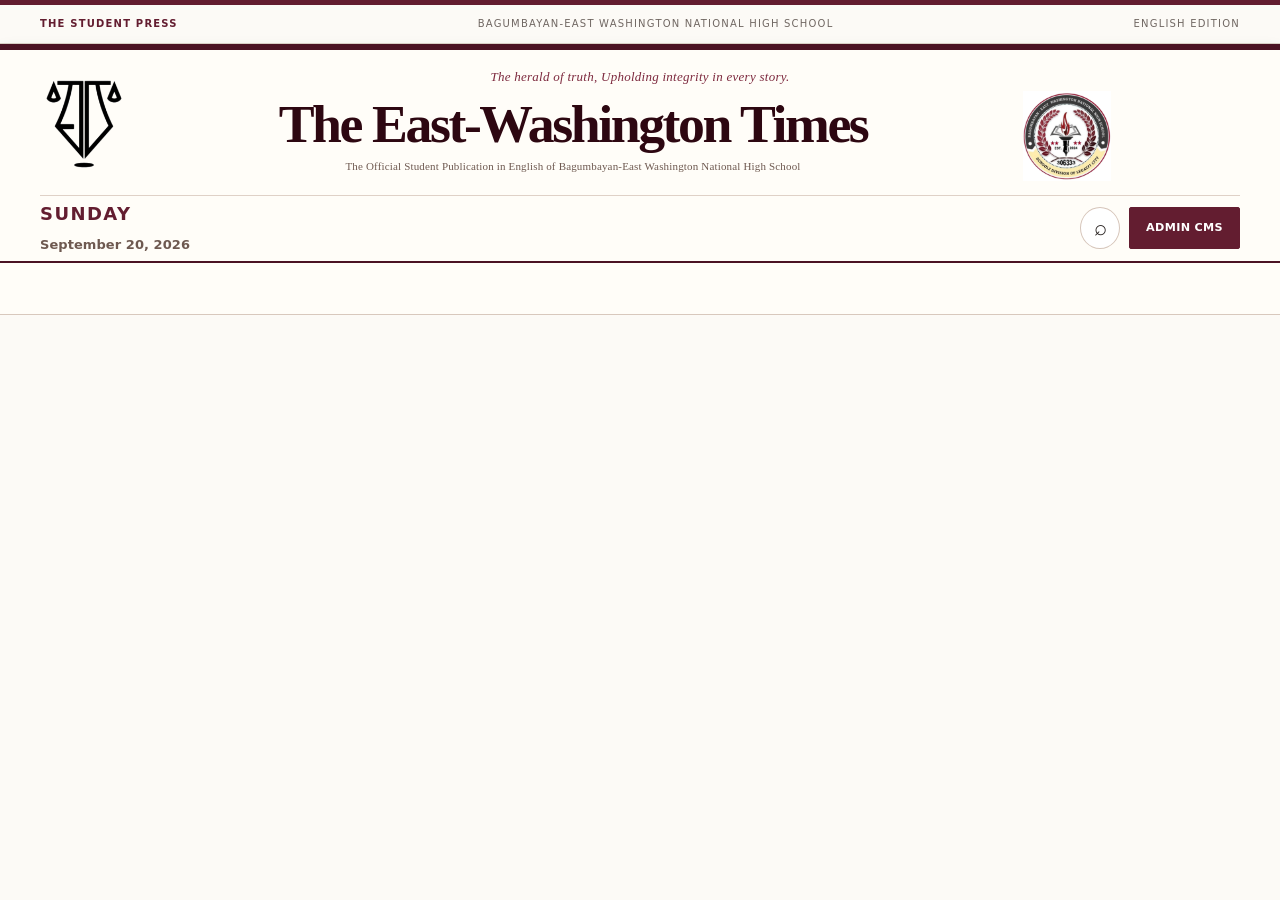
<file: header-test.html>
<!doctype html><html><head><meta charset='utf-8'><meta name='viewport' content='width=device-width,initial-scale=1'><link rel='stylesheet' href='styles.css?v=test'></head><body>
<div class='top-rule'></div><div class='edition-bar'><div class='shell'><span>THE STUDENT PRESS</span><span>Bagumbayan-East Washington National High School</span><span>English edition</span></div></div>
<header class='site-header'><div class='masthead shell'>
<a class='brand publication-brand' href='#'>
<img class='publication-logo' src='assets/publication-mark.png'>
<div class='masthead-copy'><p class='publication-motto'>The herald of truth, Upholding integrity in every story.</p><div class='masthead-title-row'><div class='masthead-title-copy'><h1>The East-Washington Times</h1><p class='publication-subtitle'>The Official Student Publication in English of <span>Bagumbayan-East Washington National High School</span></p></div><img class='school-logo' src='assets/bewnhs-logo.png'></div></div>
</a><div class='masthead-tools'><p class='date-label'><span class='date-weekday'>SUNDAY</span><span class='date-rest'>September 20, 2026</span></p><button class='icon-btn'>⌕</button><button class='admin-btn'>ADMIN CMS</button></div></div></header>
<div class='nav-wrap'><div class='shell nav-inner'><button class='menu-toggle'><span class='menu-icon'><span></span><span></span><span></span></span><span class='menu-label'>Sections</span></button></div></div>
</body></html>
</file>
<file: styles.css>
:root {
  --maroon-950: #3a0711;
  --maroon-900: #4c0b18;
  --maroon-800: #611020;
  --maroon-700: #781829;
  --maroon-600: #902337;
  --cream: #f7f1e8;
  --paper: #fffdf9;
  --ink: #21191a;
  --muted: #75696a;
  --line: #ded3c8;
  --gold: #c5a15e;
  --soft: #efe7de;
  --shadow: 0 18px 50px rgba(47, 19, 23, 0.12);
  --serif: Georgia, "Times New Roman", serif;
  --sans:
    Inter, ui-sans-serif, system-ui, -apple-system, BlinkMacSystemFont,
    "Segoe UI", sans-serif;
}
* {
  box-sizing: border-box;
}
html {
  scroll-behavior: smooth;
}
body {
  margin: 0;
  background: var(--paper);
  color: var(--ink);
  font-family: var(--sans);
  line-height: 1.55;
}
button,
input,
select,
textarea {
  font: inherit;
}
button {
  cursor: pointer;
}
a {
  color: inherit;
}
img {
  display: block;
  max-width: 100%;
}
.hidden {
  display: none !important;
}
.shell {
  width: min(1180px, calc(100% - 36px));
  margin-inline: auto;
}
.skip-link {
  position: absolute;
  left: -9999px;
  top: 8px;
  background: white;
  padding: 10px;
  z-index: 1000;
}
.skip-link:focus {
  left: 8px;
}
.top-rule {
  height: 7px;
  background: var(--maroon-800);
}
.site-header {
  background: rgba(255, 253, 249, 0.96);
  position: relative;
  z-index: 30;
  border-bottom: 1px solid var(--line);
}
.masthead {
  display: flex;
  align-items: center;
  justify-content: space-between;
  gap: 24px;
  padding: 24px 0 20px;
}
.brand {
  display: flex;
  gap: 16px;
  align-items: center;
  text-decoration: none;
  min-width: 0;
}
.brand-mark {
  width: 72px;
  height: 72px;
  border-radius: 14px;
}
.brand h1 {
  font-family: var(--serif);
  font-size: clamp(2rem, 4vw, 3.8rem);
  line-height: 0.92;
  margin: 3px 0 5px;
  letter-spacing: -0.04em;
}
.eyebrow,
.section-kicker,
.mini-label {
  margin: 0;
  text-transform: uppercase;
  letter-spacing: 0.15em;
  font-size: 0.72rem;
  font-weight: 800;
  color: var(--maroon-700);
}
.tagline {
  margin: 0;
  color: var(--muted);
  font-size: 0.9rem;
}
.masthead-tools {
  display: flex;
  align-items: center;
  gap: 10px;
}
.date-label {
  color: var(--muted);
  font-size: 0.86rem;
  text-align: right;
}
.icon-btn,
.admin-btn,
.menu-toggle {
  border: 1px solid var(--line);
  background: var(--paper);
  border-radius: 999px;
  min-height: 42px;
  padding: 0 15px;
  color: var(--ink);
}
.icon-btn {
  font-size: 1.35rem;
  width: 44px;
  padding: 0;
}
.admin-btn {
  background: var(--maroon-800);
  color: white;
  border-color: var(--maroon-800);
  font-weight: 700;
}
.nav-wrap {
  border-top: 1px solid var(--line);
  border-bottom: 1px solid var(--line);
  background: var(--cream);
}
.nav-inner {
  display: flex;
  align-items: center;
}
.menu-toggle {
  display: none;
}
.main-nav {
  display: flex;
  align-items: center;
  gap: 2px;
  overflow-x: auto;
  scrollbar-width: none;
}
.main-nav::-webkit-scrollbar {
  display: none;
}
.main-nav a {
  text-decoration: none;
  font-size: 0.82rem;
  font-weight: 750;
  white-space: nowrap;
  padding: 13px 11px;
  border-bottom: 3px solid transparent;
}
.main-nav a:hover,
.main-nav a.active {
  color: var(--maroon-700);
  border-bottom-color: var(--maroon-700);
}
.breaking-bar {
  background: var(--maroon-900);
  color: white;
}
.breaking-inner {
  display: flex;
  align-items: center;
  gap: 18px;
  min-height: 42px;
}
.breaking-label {
  text-transform: uppercase;
  letter-spacing: 0.13em;
  font-size: 0.7rem;
  font-weight: 900;
  background: var(--gold);
  color: var(--maroon-950);
  padding: 5px 9px;
}
.breaking-headline {
  border: 0;
  background: none;
  color: white;
  text-align: left;
  font-weight: 700;
  padding: 8px 0;
}
.search-panel {
  display: none;
  background: var(--ink);
  color: white;
  padding: 28px 0;
  border-top: 1px solid #45383a;
}
.search-panel.open {
  display: block;
}
.search-box-wrap label {
  display: block;
  font-family: var(--serif);
  font-size: 1.5rem;
  margin-bottom: 10px;
}
.search-row {
  display: flex;
  gap: 10px;
}
.search-row input {
  flex: 1;
  border: 1px solid #5b4d4f;
  background: #302627;
  color: white;
  padding: 14px 16px;
  border-radius: 6px;
  min-width: 0;
}
.search-results {
  display: grid;
  gap: 8px;
  margin-top: 12px;
}
.search-result {
  display: flex;
  justify-content: space-between;
  gap: 16px;
  align-items: center;
  border-top: 1px solid #493b3d;
  padding: 10px 0;
  background: none;
  color: white;
  border-left: 0;
  border-right: 0;
  border-bottom: 0;
  text-align: left;
}
.search-result small {
  color: #c8babb;
}
.view {
  display: none;
}
.active-view {
  display: block;
}
.hero-grid {
  display: grid;
  grid-template-columns: minmax(0, 1.7fr) minmax(290px, 0.7fr);
  gap: 34px;
  padding-top: 34px;
}
.lead-story {
  position: relative;
  min-height: 555px;
  overflow: hidden;
  background: var(--maroon-950);
}
.lead-story img {
  width: 100%;
  height: 555px;
  object-fit: cover;
  opacity: 0.88;
}
.lead-overlay {
  position: absolute;
  inset: auto 0 0;
  background: linear-gradient(transparent, rgba(20, 5, 8, 0.96));
  padding: 110px 34px 30px;
  color: white;
}
.story-tag {
  display: inline-flex;
  background: var(--maroon-700);
  color: white;
  padding: 6px 9px;
  font-size: 0.68rem;
  font-weight: 900;
  letter-spacing: 0.12em;
  text-transform: uppercase;
}
.lead-overlay h2 {
  font-family: var(--serif);
  font-size: clamp(2rem, 4vw, 4rem);
  line-height: 0.98;
  letter-spacing: -0.035em;
  margin: 12px 0;
}
.lead-overlay p {
  max-width: 780px;
  color: #eee3e3;
  margin: 0 0 14px;
}
.story-meta {
  font-size: 0.75rem;
  letter-spacing: 0.04em;
  color: #cfc3c4;
}
.story-button {
  position: absolute;
  inset: 0;
  border: 0;
  background: transparent;
  width: 100%;
  height: 100%;
  cursor: pointer;
}
.story-button:focus-visible {
  outline: 4px solid var(--gold);
  outline-offset: -5px;
}
.top-stories {
  border-top: 4px solid var(--maroon-800);
  padding-top: 13px;
}
.top-story {
  padding: 17px 0;
  border-bottom: 1px solid var(--line);
}
.top-story button {
  border: 0;
  background: none;
  padding: 0;
  text-align: left;
  width: 100%;
}
.top-story h3 {
  font-family: var(--serif);
  font-size: 1.32rem;
  line-height: 1.12;
  margin: 6px 0;
}
.top-story p {
  margin: 0;
  color: var(--muted);
  font-size: 0.85rem;
}
.section-block {
  padding-top: 64px;
  padding-bottom: 20px;
}
.section-heading {
  display: flex;
  align-items: end;
  justify-content: space-between;
  gap: 24px;
  border-bottom: 2px solid var(--ink);
  padding-bottom: 12px;
  margin-bottom: 22px;
}
.section-heading.compact {
  margin-bottom: 16px;
}
.section-heading h2,
.page-title-row h2 {
  font-family: var(--serif);
  font-size: clamp(2rem, 4vw, 3.5rem);
  line-height: 1;
  margin: 4px 0 0;
  letter-spacing: -0.03em;
}
.text-btn {
  border: 0;
  background: none;
  color: var(--maroon-700);
  font-weight: 800;
  padding: 8px 0;
}
.article-grid {
  display: grid;
  grid-template-columns: repeat(3, minmax(0, 1fr));
  gap: 25px;
}
.article-card {
  border-bottom: 1px solid var(--line);
  padding-bottom: 18px;
}
.article-card button {
  display: block;
  border: 0;
  background: none;
  padding: 0;
  text-align: left;
  width: 100%;
}
.article-card .image-wrap {
  aspect-ratio: 16/10;
  overflow: hidden;
  background: var(--soft);
  margin-bottom: 13px;
}
.article-card img {
  width: 100%;
  height: 100%;
  object-fit: cover;
  transition: transform 0.28s ease;
}
.article-card:hover img {
  transform: scale(1.025);
}
.article-card h3 {
  font-family: var(--serif);
  font-size: 1.55rem;
  line-height: 1.06;
  margin: 7px 0 8px;
  letter-spacing: -0.018em;
}
.article-card p {
  color: var(--muted);
  margin: 0 0 10px;
  font-size: 0.9rem;
}
.card-meta {
  font-size: 0.72rem;
  color: var(--muted);
}
.demo-badge {
  display: inline-block;
  margin-left: 6px;
  color: var(--gold);
  font-weight: 900;
}
.editorial-band {
  background: var(--maroon-900);
  color: white;
  margin-top: 60px;
}
.editorial-layout {
  display: grid;
  grid-template-columns: 0.9fr 1.1fr;
  gap: 54px;
  align-items: center;
  padding-top: 52px;
  padding-bottom: 52px;
}
.section-kicker.light {
  color: #e1bc79;
}
.editorial-layout h2 {
  font-family: var(--serif);
  font-size: clamp(2.2rem, 4vw, 4rem);
  line-height: 1;
  margin: 8px 0 14px;
}
.editorial-layout > div > p {
  color: #dbcfd1;
  max-width: 480px;
}
.editorial-feature {
  border-left: 1px solid #8e5260;
  padding-left: 30px;
}
.editorial-feature button {
  background: none;
  border: 0;
  color: white;
  text-align: left;
  padding: 0;
}
.editorial-feature h3 {
  font-family: var(--serif);
  font-size: 2rem;
  line-height: 1.06;
  margin: 8px 0;
}
.editorial-feature p {
  color: #dbcfd1;
}
.two-column-section {
  display: grid;
  grid-template-columns: 1fr 1fr;
  gap: 50px;
}
.stacked-story {
  display: grid;
  grid-template-columns: 145px 1fr;
  gap: 16px;
  padding: 14px 0;
  border-bottom: 1px solid var(--line);
}
.stacked-story img {
  width: 145px;
  height: 100px;
  object-fit: cover;
}
.stacked-story button {
  border: 0;
  background: none;
  padding: 0;
  text-align: left;
}
.stacked-story h3 {
  font-family: var(--serif);
  font-size: 1.2rem;
  line-height: 1.08;
  margin: 4px 0;
}
.stacked-story small {
  color: var(--muted);
}
.photo-strip {
  display: grid;
  grid-template-columns: 2fr 1fr 1fr;
  gap: 12px;
}
.photo-tile {
  position: relative;
  min-height: 270px;
  overflow: hidden;
  background: #251b1c;
}
.photo-tile:first-child {
  grid-row: span 2;
  min-height: 552px;
}
.photo-tile button {
  border: 0;
  background: none;
  padding: 0;
  width: 100%;
  height: 100%;
  position: absolute;
  inset: 0;
}
.photo-tile img {
  width: 100%;
  height: 100%;
  object-fit: cover;
  transition: transform 0.25s ease;
}
.photo-tile:hover img {
  transform: scale(1.03);
}
.photo-caption {
  position: absolute;
  left: 0;
  right: 0;
  bottom: 0;
  background: linear-gradient(transparent, rgba(0, 0, 0, 0.86));
  color: white;
  padding: 60px 15px 14px;
  pointer-events: none;
}
.photo-caption strong {
  display: block;
  font-family: var(--serif);
}
.board-grid {
  display: grid;
  grid-template-columns: repeat(4, minmax(0, 1fr));
  gap: 18px;
}
.staff-card {
  background: var(--cream);
  padding: 20px;
  border-top: 4px solid var(--maroon-700);
  min-height: 170px;
}
.staff-avatar {
  width: 58px;
  height: 58px;
  border-radius: 50%;
  background: var(--maroon-800);
  color: white;
  display: grid;
  place-items: center;
  font-family: var(--serif);
  font-weight: 800;
  font-size: 1.2rem;
  overflow: hidden;
}
.staff-avatar img {
  width: 100%;
  height: 100%;
  object-fit: cover;
}
.staff-card h3 {
  font-family: var(--serif);
  font-size: 1.25rem;
  margin: 12px 0 2px;
}
.staff-role {
  color: var(--maroon-700);
  font-weight: 800;
  font-size: 0.82rem;
}
.staff-card p {
  font-size: 0.85rem;
  color: var(--muted);
}
.page-title-row {
  display: flex;
  justify-content: space-between;
  align-items: start;
  gap: 24px;
  border-bottom: 1px solid var(--line);
  padding-bottom: 24px;
}
.page-intro {
  max-width: 700px;
  color: var(--muted);
}
.btn {
  border: 1px solid var(--line);
  border-radius: 4px;
  padding: 10px 14px;
  font-weight: 800;
  background: white;
}
.btn-primary {
  background: var(--maroon-800);
  color: white;
  border-color: var(--maroon-800);
}
.btn-ghost {
  background: transparent;
}
.gallery-grid {
  columns: 3 250px;
  column-gap: 14px;
  margin-top: 30px;
}
.gallery-item {
  break-inside: avoid;
  margin-bottom: 14px;
  position: relative;
  background: var(--soft);
  overflow: hidden;
}
.gallery-item button {
  border: 0;
  background: none;
  padding: 0;
  width: 100%;
  text-align: left;
}
.gallery-item img {
  width: 100%;
  height: auto;
}
.gallery-item figcaption {
  padding: 11px 12px 13px;
  font-size: 0.85rem;
}
.archive-filters {
  display: grid;
  grid-template-columns: 2fr 1fr 1fr;
  gap: 12px;
  margin: 26px 0;
}
.archive-filters input,
.archive-filters select,
.editor-form input,
.editor-form textarea,
.editor-form select,
.form-stack input {
  width: 100%;
  border: 1px solid var(--line);
  background: white;
  border-radius: 4px;
  padding: 11px 12px;
  color: var(--ink);
}
.archive-list {
  border-top: 2px solid var(--ink);
}
.archive-row {
  display: grid;
  grid-template-columns: 130px 1fr auto;
  gap: 18px;
  align-items: center;
  padding: 18px 0;
  border-bottom: 1px solid var(--line);
}
.archive-row button {
  border: 0;
  background: none;
  text-align: left;
  padding: 0;
}
.archive-row h3 {
  font-family: var(--serif);
  font-size: 1.35rem;
  margin: 2px 0;
}
.archive-date {
  font-size: 0.8rem;
  color: var(--muted);
}
.about-grid {
  display: grid;
  grid-template-columns: 2fr 1fr 1fr;
  gap: 18px;
  margin-top: 28px;
}
.about-card {
  background: var(--cream);
  padding: 25px;
}
.about-card h3 {
  font-family: var(--serif);
  font-size: 1.6rem;
  margin: 8px 0;
}
.about-card p {
  color: var(--muted);
}
.notice {
  border-left: 4px solid var(--gold);
  padding: 12px 14px;
  background: #fff8e9;
  font-size: 0.85rem;
}
.spaced-top {
  margin-top: 54px;
}
.achievement-grid {
  display: grid;
  grid-template-columns: repeat(3, minmax(0, 1fr));
  gap: 18px;
}
.achievement-card {
  border: 1px solid var(--line);
  padding: 20px;
}
.achievement-card h3 {
  font-family: var(--serif);
  font-size: 1.25rem;
  margin: 7px 0;
}
.achievement-card p {
  color: var(--muted);
  font-size: 0.88rem;
}
.staff-list {
  display: grid;
  grid-template-columns: repeat(3, minmax(0, 1fr));
  gap: 16px;
}
.site-footer {
  margin-top: 80px;
  background: var(--ink);
  color: #eee6e4;
}
.footer-grid {
  display: grid;
  grid-template-columns: 1.1fr 1fr 1fr;
  gap: 36px;
  padding: 50px 0;
}
.footer-logo {
  width: 56px;
  border-radius: 12px;
}
.site-footer h2 {
  font-family: var(--serif);
  font-size: 1.8rem;
  margin: 10px 0 4px;
}
.site-footer p {
  color: #beb2b3;
  font-size: 0.9rem;
}
.footer-label {
  text-transform: uppercase;
  letter-spacing: 0.15em;
  font-size: 0.7rem;
  color: var(--gold);
  font-weight: 900;
}
.footer-bottom {
  border-top: 1px solid #45383a;
  padding: 18px 0 30px;
  color: #a99b9d;
  font-size: 0.8rem;
}
dialog {
  border: 0;
  padding: 0;
  box-shadow: var(--shadow);
  max-width: none;
}
dialog::backdrop {
  background: rgba(24, 10, 12, 0.72);
  backdrop-filter: blur(5px);
}
.dialog-close {
  position: absolute;
  top: 14px;
  right: 14px;
  z-index: 10;
  width: 42px;
  height: 42px;
  border-radius: 50%;
  border: 1px solid var(--line);
  background: rgba(255, 255, 255, 0.94);
  font-size: 1.4rem;
}
.article-dialog {
  width: min(900px, calc(100% - 26px));
  max-height: 92vh;
  background: var(--paper);
}
.article-reader {
  padding: 52px clamp(22px, 6vw, 72px) 70px;
}
.reader-header {
  max-width: 760px;
  margin: auto;
}
.reader-header h1 {
  font-family: var(--serif);
  font-size: clamp(2.4rem, 6vw, 5.2rem);
  line-height: 0.95;
  letter-spacing: -0.04em;
  margin: 12px 0 15px;
}
.reader-dek {
  font-size: 1.12rem;
  color: var(--muted);
}
.reader-cover {
  width: 100%;
  max-height: 560px;
  object-fit: cover;
  margin: 32px 0;
}
.reader-body {
  max-width: 700px;
  margin: auto;
  font-family: var(--serif);
  font-size: 1.08rem;
  line-height: 1.78;
}
.reader-body p {
  margin: 0 0 1.25em;
}
.reader-meta {
  color: var(--muted);
  font-size: 0.82rem;
}
.photo-dialog {
  width: min(1100px, calc(100% - 20px));
  background: #120e0f;
  color: white;
}
.photo-dialog .dialog-close {
  border-color: #6a5a5d;
}
.photo-viewer {
  display: grid;
  grid-template-columns: minmax(0, 1fr) 330px;
  min-height: 600px;
}
.photo-viewer img {
  width: 100%;
  height: 100%;
  max-height: 82vh;
  object-fit: contain;
  background: #050404;
}
.photo-detail {
  padding: 70px 30px 30px;
}
.photo-detail h2 {
  font-family: var(--serif);
  font-size: 2rem;
}
.photo-detail p {
  color: #c5b8ba;
}
.light-close {
  color: #21191a;
}
.admin-dialog {
  width: min(1000px, calc(100% - 24px));
  max-height: 92vh;
  background: var(--paper);
}
.admin-pane {
  padding: 48px clamp(20px, 4vw, 44px);
}
.admin-pane > h2,
.admin-head h2 {
  font-family: var(--serif);
  font-size: 2.3rem;
  margin: 8px 0;
}
.muted {
  color: var(--muted);
}
.form-stack {
  display: grid;
  gap: 14px;
  margin-top: 22px;
}
.form-stack label,
.editor-form label {
  font-size: 0.82rem;
  font-weight: 800;
}
.form-stack input,
.editor-form input,
.editor-form textarea,
.editor-form select {
  margin-top: 6px;
  font-weight: 400;
}
.form-message {
  min-height: 22px;
  color: var(--maroon-700);
  font-size: 0.85rem;
}
.admin-head {
  display: flex;
  justify-content: space-between;
  gap: 20px;
  align-items: start;
}
.admin-tabs {
  display: flex;
  border-bottom: 1px solid var(--line);
  margin: 20px 0;
}
.admin-tab {
  border: 0;
  background: none;
  padding: 12px 16px;
  font-weight: 800;
  border-bottom: 3px solid transparent;
}
.admin-tab.active {
  color: var(--maroon-700);
  border-bottom-color: var(--maroon-700);
}
.admin-tab-panel {
  display: none;
}
.admin-tab-panel.active {
  display: block;
}
.editor-form {
  background: var(--cream);
  padding: 20px;
  margin-bottom: 24px;
}
.form-grid {
  display: grid;
  grid-template-columns: 1fr 1fr;
  gap: 15px;
}
.span-2 {
  grid-column: span 2;
}
.check-label {
  display: flex;
  align-items: center;
  gap: 8px !important;
}
.check-label input {
  width: auto;
  margin: 0;
}
.form-actions {
  display: flex;
  gap: 8px;
  margin-top: 16px;
}
.admin-list {
  display: grid;
  gap: 8px;
}
.admin-row {
  display: flex;
  justify-content: space-between;
  gap: 18px;
  align-items: center;
  border: 1px solid var(--line);
  padding: 12px 14px;
}
.admin-row h4 {
  margin: 0;
  font-family: var(--serif);
  font-size: 1.1rem;
}
.admin-row small {
  color: var(--muted);
}
.row-actions {
  display: flex;
  gap: 7px;
}
.row-actions button {
  border: 1px solid var(--line);
  background: white;
  padding: 7px 9px;
  border-radius: 3px;
}
.danger {
  color: #a41d35;
}
.toast {
  position: fixed;
  left: 50%;
  bottom: 20px;
  transform: translate(-50%, 20px);
  background: var(--ink);
  color: white;
  padding: 11px 16px;
  border-radius: 999px;
  opacity: 0;
  pointer-events: none;
  transition: 0.2s;
  z-index: 100;
}
.toast.show {
  opacity: 1;
  transform: translate(-50%, 0);
}
@media (max-width: 900px) {
  .masthead {
    align-items: flex-start;
  }
  .date-label {
    display: none;
  }
  .hero-grid {
    grid-template-columns: 1fr;
  }
  .lead-story,
  .lead-story img {
    min-height: 500px;
    height: 500px;
  }
  .top-stories {
    display: grid;
    grid-template-columns: 1fr 1fr;
    gap: 0 20px;
  }
  .article-grid {
    grid-template-columns: repeat(2, 1fr);
  }
  .editorial-layout {
    grid-template-columns: 1fr;
    gap: 25px;
  }
  .editorial-feature {
    border-left: 0;
    border-top: 1px solid #8e5260;
    padding: 24px 0 0;
  }
  .two-column-section {
    grid-template-columns: 1fr;
  }
  .board-grid {
    grid-template-columns: repeat(2, 1fr);
  }
  .about-grid {
    grid-template-columns: 1fr 1fr;
  }
  .about-main {
    grid-column: span 2;
  }
  .achievement-grid,
  .staff-list {
    grid-template-columns: repeat(2, 1fr);
  }
  .footer-grid {
    grid-template-columns: 1fr 1fr;
  }
  .photo-viewer {
    grid-template-columns: 1fr;
  }
  .photo-detail {
    padding: 24px 24px 36px;
  }
  .photo-viewer img {
    max-height: 65vh;
  }
}
@media (max-width: 700px) {
  .shell {
    width: min(100% - 24px, 1180px);
  }
  .masthead {
    padding: 16px 0;
  }
  .brand-mark {
    width: 54px;
    height: 54px;
  }
  .brand h1 {
    font-size: 2rem;
  }
  .eyebrow {
    font-size: 0.58rem;
  }
  .tagline {
    display: none;
  }
  .admin-btn {
    font-size: 0.75rem;
    padding: 0 10px;
  }
  .menu-toggle {
    display: block;
    margin: 8px 0;
  }
  .nav-inner {
    display: block;
  }
  .main-nav {
    display: none;
    flex-direction: column;
    align-items: stretch;
    padding-bottom: 10px;
  }
  .main-nav.open {
    display: flex;
  }
  .main-nav a {
    border-bottom: 1px solid var(--line);
  }
  .hero-grid {
    padding-top: 20px;
    gap: 24px;
  }
  .lead-story,
  .lead-story img {
    min-height: 470px;
    height: 470px;
  }
  .lead-overlay {
    padding: 120px 20px 22px;
  }
  .top-stories {
    grid-template-columns: 1fr;
  }
  .section-block {
    padding-top: 44px;
  }
  .article-grid {
    grid-template-columns: 1fr;
  }
  .photo-strip {
    grid-template-columns: 1fr 1fr;
  }
  .photo-tile:first-child {
    grid-column: span 2;
    grid-row: auto;
    min-height: 340px;
  }
  .photo-tile {
    min-height: 220px;
  }
  .board-grid {
    grid-template-columns: 1fr 1fr;
  }
  .page-title-row {
    flex-direction: column;
  }
  .archive-filters {
    grid-template-columns: 1fr;
  }
  .archive-row {
    grid-template-columns: 1fr auto;
  }
  .archive-date {
    grid-column: 1/-1;
  }
  .about-grid {
    grid-template-columns: 1fr;
  }
  .about-main {
    grid-column: auto;
  }
  .achievement-grid,
  .staff-list {
    grid-template-columns: 1fr;
  }
  .footer-grid {
    grid-template-columns: 1fr;
  }
  .form-grid {
    grid-template-columns: 1fr;
  }
  .span-2 {
    grid-column: auto;
  }
  .admin-head {
    flex-direction: column;
  }
  .search-row {
    flex-direction: column;
  }
}
@media (max-width: 430px) {
  .masthead-tools {
    gap: 6px;
  }
  .icon-btn {
    display: none;
  }
  .brand h1 {
    font-size: 1.65rem;
  }
  .board-grid {
    grid-template-columns: 1fr;
  }
  .photo-strip {
    grid-template-columns: 1fr;
  }
  .photo-tile:first-child {
    grid-column: auto;
  }
  .stacked-story {
    grid-template-columns: 105px 1fr;
  }
  .stacked-story img {
    width: 105px;
    height: 86px;
  }
}
@media (prefers-reduced-motion: reduce) {
  * {
    scroll-behavior: auto !important;
    transition: none !important;
  }
}

/* v2 dynamic categories + editable media framing */
.main-nav a[hidden] {
  display: none !important;
}
.media-frame {
  position: relative;
  overflow: hidden;
  background: var(--soft);
  --cover-zoom: 1;
  --cover-x: 0%;
  --cover-y: 0%;
  --cover-rotation: 0deg;
}
.media-frame img {
  width: 100%;
  height: 100%;
  max-width: none;
  object-fit: cover;
  transform: translate(var(--cover-x), var(--cover-y))
    rotate(var(--cover-rotation)) scale(var(--cover-zoom));
  transform-origin: center center;
  transition: filter 0.2s ease;
}
.frame-landscape {
  aspect-ratio: 16/10;
}
.frame-portrait {
  aspect-ratio: 3/4;
}
.frame-square {
  aspect-ratio: 1/1;
}
.frame-auto {
  aspect-ratio: 16/10;
}
.article-card .image-wrap {
  height: auto;
}
.article-card:hover .media-frame img {
  filter: brightness(0.94);
}
.lead-media {
  position: absolute;
  inset: 0;
  width: 100%;
  height: 100%;
  background: var(--maroon-950);
}
.lead-media img {
  opacity: 0.88;
}
.empty-hero {
  min-height: 555px;
  display: flex;
  flex-direction: column;
  justify-content: end;
  padding: 40px;
  color: white;
  background: linear-gradient(145deg, var(--maroon-900), var(--ink));
}
.empty-hero h2 {
  font-family: var(--serif);
  font-size: clamp(2rem, 5vw, 4rem);
  margin: 8px 0;
}
.empty-hero p {
  color: #d6c9ca;
}
.stacked-media {
  width: 145px;
  height: 100px;
}
.stacked-story .stacked-media img {
  width: 100%;
  height: 100%;
}
.reader-cover-frame {
  width: 100%;
  margin: 32px 0;
  max-height: 620px;
}
.reader-cover-frame.frame-portrait {
  width: min(520px, 100%);
  margin-inline: auto;
}
.reader-cover-frame.frame-square {
  width: min(680px, 100%);
  margin-inline: auto;
}
.reader-cover-frame.frame-auto {
  aspect-ratio: 16/10;
}
.about-detail {
  border-top: 1px solid var(--line);
  padding-top: 14px;
  margin-top: 16px;
}
.about-detail p {
  margin-bottom: 0;
}
.achievement-image {
  width: 100%;
  aspect-ratio: 16/9;
  object-fit: cover;
  margin: -20px -20px 18px;
  width: calc(100% + 40px);
  max-width: none;
}
.admin-role-line {
  margin: 0.2rem 0 0;
}
.admin-tabs {
  overflow-x: auto;
  scrollbar-width: thin;
}
.admin-tab {
  white-space: nowrap;
}
.editor-form h3 {
  font-family: var(--serif);
  font-size: 1.55rem;
  margin: 6px 0 18px;
}
.compact-btn {
  padding: 7px 10px;
}
.image-editor {
  border-top: 1px solid var(--line);
  border-bottom: 1px solid var(--line);
  padding: 18px 0;
}
.image-editor-head {
  display: flex;
  justify-content: space-between;
  gap: 16px;
  align-items: start;
  margin-bottom: 14px;
}
.image-editor-head p {
  margin: 3px 0 0;
  color: var(--muted);
  font-size: 0.8rem;
  font-weight: 400;
}
.image-editor-grid {
  display: grid;
  grid-template-columns: minmax(260px, 1.3fr) minmax(220px, 0.7fr);
  gap: 18px;
  align-items: start;
}
.cover-preview {
  width: 100%;
  min-height: 220px;
  background: #2b2223;
}
.cover-preview.frame-portrait {
  width: min(360px, 100%);
  margin-inline: auto;
}
.cover-preview.frame-square {
  width: min(460px, 100%);
  margin-inline: auto;
}
.image-controls {
  display: grid;
  gap: 9px;
}
.image-controls label {
  display: grid;
  grid-template-columns: 1fr auto;
  align-items: center;
  column-gap: 8px;
}
.image-controls label input[type="range"],
.image-controls label select {
  grid-column: 1/-1;
}
.image-controls output {
  font-size: 0.78rem;
  color: var(--maroon-700);
  font-weight: 900;
}
.rotate-buttons {
  display: flex;
  gap: 8px;
  flex-wrap: wrap;
}
.rotate-buttons .btn {
  flex: 1;
  min-width: 95px;
}

@media (max-width: 900px) {
  .image-editor-grid {
    grid-template-columns: 1fr;
  }
  .reader-cover-frame.frame-portrait {
    width: min(440px, 100%);
  }
}
@media (max-width: 700px) {
  .image-editor-head {
    flex-direction: column;
  }
  .stacked-media {
    width: 105px;
    height: 86px;
  }
  .empty-hero {
    min-height: 470px;
  }
  .reader-cover-frame {
    margin: 22px 0;
  }
}
.article-card:hover .media-frame img {
  transform: translate(var(--cover-x), var(--cover-y))
    rotate(var(--cover-rotation)) scale(var(--cover-zoom));
  filter: brightness(0.94);
}

/* V3: official masthead, sticky navigation, and operation feedback */
.school-logo-placeholder {
  width: 76px;
  height: 76px;
  flex: 0 0 76px;
  border: 2px solid var(--maroon-800);
  border-radius: 50%;
  display: grid;
  place-items: center;
  align-content: center;
  text-align: center;
  background: var(--cream);
  color: var(--maroon-900);
  box-shadow: inset 0 0 0 5px var(--paper);
  line-height: 1.05;
}
.school-logo-placeholder span {
  font-family: var(--serif);
  font-size: 0.92rem;
  font-weight: 900;
  letter-spacing: 0.04em;
}
.school-logo-placeholder small {
  display: block;
  margin-top: 4px;
  font-size: 0.52rem;
  font-weight: 850;
  letter-spacing: 0.09em;
  text-transform: uppercase;
}
.nav-wrap {
  position: sticky;
  top: 0;
  z-index: 90;
  box-shadow: 0 5px 18px rgba(45, 18, 22, 0.08);
}
.nav-inner {
  min-height: 48px;
}
.main-nav a {
  transition:
    color 0.18s ease,
    border-color 0.18s ease,
    background 0.18s ease;
}
.main-nav a:hover {
  background: rgba(120, 24, 41, 0.05);
}

.btn.is-busy,
.admin-btn.is-busy,
.text-btn.is-busy {
  cursor: wait;
  opacity: 0.82;
}
.btn.is-busy::before,
.admin-btn.is-busy::before,
.text-btn.is-busy::before {
  content: "";
  display: inline-block;
  width: 14px;
  height: 14px;
  margin-right: 8px;
  vertical-align: -2px;
  border: 2px solid currentColor;
  border-right-color: transparent;
  border-radius: 50%;
  animation: ewt-spin 0.7s linear infinite;
}
.global-busy {
  position: fixed;
  right: 18px;
  bottom: 18px;
  z-index: 500;
  display: flex;
  align-items: center;
  gap: 10px;
  max-width: min(360px, calc(100% - 36px));
  padding: 11px 14px;
  border-radius: 999px;
  background: var(--ink);
  color: white;
  box-shadow: 0 14px 38px rgba(20, 8, 10, 0.24);
  font-size: 0.85rem;
  font-weight: 800;
}
.loader-spinner {
  width: 16px;
  height: 16px;
  border: 2px solid rgba(255, 255, 255, 0.45);
  border-right-color: white;
  border-radius: 50%;
  animation: ewt-spin 0.7s linear infinite;
}
@keyframes ewt-spin {
  to {
    transform: rotate(360deg);
  }
}
@media (prefers-reduced-motion: reduce) {
  .loader-spinner,
  .btn.is-busy::before,
  .admin-btn.is-busy::before,
  .text-btn.is-busy::before {
    animation: none;
    border-right-color: currentColor;
  }
}
@media (max-width: 700px) {
  .school-logo-placeholder {
    width: 56px;
    height: 56px;
    flex-basis: 56px;
  }
  .school-logo-placeholder span {
    font-size: 0.72rem;
  }
  .school-logo-placeholder small {
    font-size: 0.44rem;
  }
  .nav-wrap {
    top: 0;
  }
  .nav-inner {
    min-height: 52px;
  }
  .global-busy {
    right: 12px;
    bottom: 12px;
    max-width: calc(100% - 24px);
  }
}
.photo-tile .photo-media {
  position: absolute;
  inset: 0;
  width: 100%;
  height: 100%;
}
.gallery-media {
  width: 100%;
  aspect-ratio: 4/3;
  background: var(--soft);
}
.gallery-media img {
  width: 100%;
  height: 100%;
  object-fit: cover;
}

/* V4 newsroom polish */
.school-logo {
  width: 92px;
  height: 92px;
  flex: 0 0 92px;
  object-fit: contain;
  border-radius: 50%;
  background: #fff;
  border: 1px solid var(--line);
  padding: 3px;
}
.date-label {
  display: flex;
  flex-direction: column;
  align-items: flex-end;
  line-height: 1.1;
  min-width: 168px;
  margin: 0;
}
.date-weekday {
  display: inline-flex;
  background: var(--maroon-800);
  color: #fff;
  padding: 5px 9px;
  font-size: 0.68rem;
  font-weight: 900;
  letter-spacing: 0.13em;
  text-transform: uppercase;
  border-radius: 2px;
}
.date-rest {
  margin-top: 6px;
  color: var(--muted);
  font-size: 0.82rem;
  font-weight: 650;
  white-space: nowrap;
}
.icon-btn {
  display: grid;
  place-items: center;
  border-radius: 50%;
  transition:
    background 0.18s ease,
    border-color 0.18s ease,
    color 0.18s ease;
}
.icon-btn svg {
  width: 19px;
  height: 19px;
  fill: none;
  stroke: currentColor;
  stroke-width: 1.9;
  stroke-linecap: round;
  stroke-linejoin: round;
}
.icon-btn:hover {
  background: var(--maroon-800);
  border-color: var(--maroon-800);
  color: #fff;
}
.admin-btn {
  padding-inline: 13px;
  text-transform: uppercase;
  letter-spacing: 0.08em;
  font-size: 0.7rem;
}
.footer-logo {
  width: 76px;
  height: 76px;
  object-fit: contain;
  border-radius: 50%;
  background: #fff;
  padding: 2px;
  border: 1px solid rgba(255, 255, 255, 0.18);
}
.footer-bottom {
  display: flex;
  align-items: center;
  justify-content: space-between;
  gap: 18px;
  flex-wrap: wrap;
}
.cms-entry {
  border: 0;
  background: transparent;
  color: inherit;
  opacity: 0.42;
  padding: 6px 0;
  font-size: 0.7rem;
  letter-spacing: 0.08em;
  text-transform: uppercase;
}
.cms-entry:hover,
.cms-entry:focus-visible {
  opacity: 1;
  color: #fff;
  text-decoration: underline;
  text-underline-offset: 3px;
}

/* Give staff portraits proper editorial presence instead of tiny avatars. */
.staff-card {
  padding: 0 0 20px;
  min-height: 0;
  overflow: hidden;
}
.staff-avatar {
  width: 100%;
  height: auto;
  aspect-ratio: 4/3;
  border-radius: 0;
  font-size: 2.2rem;
  background: linear-gradient(145deg, var(--maroon-800), var(--maroon-950));
}
.staff-avatar img {
  width: 100%;
  height: 100%;
  object-fit: cover;
  object-position: center;
}
.staff-card h3 {
  font-size: 1.4rem;
  margin: 16px 18px 3px;
}
.staff-role {
  margin: 0 18px;
  font-size: 0.78rem;
  letter-spacing: 0.02em;
}
.staff-card p {
  margin: 10px 18px 0;
  font-size: 0.86rem;
}
.staff-card > .demo-badge {
  margin: 10px 18px 0;
}

@media (max-width: 900px) {
  .school-logo {
    width: 74px;
    height: 74px;
    flex-basis: 74px;
  }
}
@media (max-width: 700px) {
  .school-logo {
    width: 58px;
    height: 58px;
    flex-basis: 58px;
  }
  .brand {
    gap: 11px;
  }
  .admin-btn {
    font-size: 0.62rem;
    padding-inline: 9px;
  }
}
@media (max-width: 900px) {
  .date-label {
    display: none;
  }
}

/* V5: official publication identity */
.publication-brand {
  flex: 1 1 auto;
  min-width: 0;
  gap: 22px;
  align-items: center;
}
.publication-logo {
  width: 110px;
  height: 122px;
  flex: 0 0 110px;
  object-fit: contain;
}
.masthead-copy {
  flex: 1 1 auto;
  min-width: 0;
}
.publication-motto {
  margin: 0 0 5px;
  font-family: var(--serif);
  font-size: 0.9rem;
  font-style: italic;
  letter-spacing: 0.015em;
  color: var(--maroon-800);
}
.masthead-title-row {
  display: flex;
  align-items: center;
  gap: 18px;
  min-width: 0;
}
.masthead-title-copy {
  flex: 1 1 auto;
  min-width: 0;
}
.publication-brand h1 {
  margin: 0 0 7px;
  font-size: clamp(2.15rem, 3.6vw, 3.7rem);
  line-height: 0.94;
}
.publication-subtitle {
  margin: 0;
  color: var(--muted);
  font-family: var(--serif);
  font-size: 0.9rem;
  line-height: 1.3;
}
.publication-brand .school-logo {
  width: 78px;
  height: 78px;
  flex: 0 0 78px;
  padding: 2px;
  align-self: center;
}
.publication-footer-logo {
  border-radius: 12px;
  object-fit: contain;
  padding: 7px;
}

@media (max-width: 1050px) {
  .publication-logo {
    width: 88px;
    height: 100px;
    flex-basis: 88px;
  }
  .publication-brand {
    gap: 16px;
  }
  .publication-brand .school-logo {
    width: 66px;
    height: 66px;
    flex-basis: 66px;
  }
  .publication-subtitle {
    font-size: 0.8rem;
  }
  .publication-motto {
    font-size: 0.82rem;
  }
}
@media (max-width: 700px) {
  .publication-brand {
    gap: 10px;
    align-items: flex-start;
  }
  .publication-logo {
    width: 58px;
    height: 70px;
    flex-basis: 58px;
    margin-top: 3px;
  }
  .publication-motto {
    font-size: 0.7rem;
    margin-bottom: 4px;
    line-height: 1.25;
  }
  .publication-brand h1 {
    font-size: clamp(1.55rem, 7vw, 2rem);
    margin-bottom: 5px;
  }
  .publication-subtitle {
    font-size: 0.68rem;
    line-height: 1.25;
  }
  .publication-brand .school-logo {
    width: 48px;
    height: 48px;
    flex-basis: 48px;
  }
  .masthead-title-row {
    gap: 8px;
    align-items: flex-start;
  }
}
@media (max-width: 430px) {
  .publication-logo {
    width: 48px;
    height: 59px;
    flex-basis: 48px;
  }
  .publication-motto {
    font-size: 0.62rem;
  }
  .publication-brand h1 {
    font-size: 1.38rem;
    letter-spacing: -0.035em;
  }
  .publication-subtitle {
    font-size: 0.6rem;
  }
  .publication-brand .school-logo {
    width: 42px;
    height: 42px;
    flex-basis: 42px;
  }
}

/* V6: masthead balance, horizontal footer identity, and newsletter alerts */
.publication-brand {
  width: 100%;
  max-width: 930px;
  display: grid;
  grid-template-columns: 112px minmax(0, 1fr);
  align-items: center;
  gap: 22px;
}
.publication-logo {
  width: 112px;
  height: 132px;
  flex: none;
  object-fit: contain;
  border-radius: 18px;
  background: #fff;
  padding: 8px;
  box-shadow: 0 0 0 1px rgba(79, 14, 29, 0.08);
}
.masthead-copy {
  min-width: 0;
  width: 100%;
}
.masthead-title-row {
  display: grid;
  grid-template-columns: minmax(0, 1fr) 144px;
  align-items: center;
  gap: 24px;
}
.publication-brand .school-logo {
  width: 144px;
  height: 144px;
  flex-basis: 144px;
  object-fit: contain;
  padding: 3px;
  background: #fff;
  border-radius: 50%;
  border: 1px solid rgba(87, 21, 36, 0.13);
}
.publication-motto {
  margin-bottom: 8px;
}

.newsletter-band {
  border-bottom: 1px solid #45383a;
  background: #281d20;
}
.newsletter-layout {
  display: grid;
  grid-template-columns: minmax(0, 0.95fr) minmax(340px, 1.05fr);
  gap: 54px;
  align-items: center;
  padding: 38px 0;
}
.newsletter-copy h2 {
  font-family: var(--serif);
  font-size: clamp(1.8rem, 3vw, 2.7rem);
  line-height: 1;
  margin: 8px 0 10px;
  color: #fff8f5;
}
.newsletter-copy p {
  margin: 0;
  max-width: 620px;
  color: #cdbfc1;
  line-height: 1.65;
}
.newsletter-form {
  min-width: 0;
}
.newsletter-input-row {
  display: grid;
  grid-template-columns: minmax(0, 1fr) auto;
  gap: 10px;
}
.newsletter-input-row input {
  width: 100%;
  min-height: 48px;
  border-radius: 7px;
  border: 1px solid #665257;
  background: #fffaf6;
  color: var(--ink);
  padding: 0 15px;
  font: inherit;
  font-size: 1rem;
}
.newsletter-input-row input:focus {
  outline: 3px solid rgba(161, 56, 81, 0.28);
  outline-offset: 1px;
  border-color: #a13851;
}
.newsletter-submit {
  min-height: 48px;
  border: 0;
  border-radius: 7px;
  background: #f4e3c0;
  color: #4f0e1d;
  padding: 0 22px;
  font-weight: 900;
  cursor: pointer;
}
.newsletter-submit:hover {
  background: #fff0d0;
}
.newsletter-submit:disabled {
  opacity: 0.6;
  cursor: wait;
}
.newsletter-note,
.newsletter-message {
  font-size: 0.78rem;
  margin: 9px 0 0;
  color: #a99b9d;
}
.newsletter-message {
  min-height: 1.2em;
  color: #f6dfb3;
  font-weight: 700;
}
.newsletter-honeypot {
  position: absolute !important;
  left: -10000px !important;
  width: 1px !important;
  height: 1px !important;
  opacity: 0 !important;
}

.footer-brand-line {
  display: flex;
  align-items: center;
  gap: 18px;
  min-width: 0;
}
.footer-brand-line .publication-footer-logo {
  width: 92px;
  height: 108px;
  flex: 0 0 92px;
  border-radius: 15px;
  background: #fff;
  padding: 7px;
  object-fit: contain;
}
.footer-brand-line h2 {
  margin: 0 0 5px;
}
.footer-brand-line p {
  margin: 0;
}

@media (max-width: 980px) {
  .publication-brand {
    grid-template-columns: 92px minmax(0, 1fr);
    gap: 16px;
  }
  .publication-logo {
    width: 92px;
    height: 110px;
  }
  .masthead-title-row {
    grid-template-columns: minmax(0, 1fr) 108px;
    gap: 15px;
  }
  .publication-brand .school-logo {
    width: 108px;
    height: 108px;
    flex-basis: 108px;
  }
  .newsletter-layout {
    grid-template-columns: 1fr;
    gap: 22px;
  }
}
@media (max-width: 700px) {
  .publication-brand {
    grid-template-columns: 64px minmax(0, 1fr);
    gap: 11px;
  }
  .publication-logo {
    width: 64px;
    height: 76px;
    border-radius: 12px;
    padding: 5px;
  }
  .masthead-title-row {
    grid-template-columns: minmax(0, 1fr) 70px;
    gap: 8px;
  }
  .publication-brand .school-logo {
    width: 70px;
    height: 70px;
    flex-basis: 70px;
  }
  .publication-motto {
    font-size: 0.67rem;
    line-height: 1.3;
    margin-bottom: 5px;
  }
  .publication-subtitle {
    font-size: 0.72rem;
    line-height: 1.35;
  }
  .newsletter-layout {
    padding: 30px 0;
  }
  .newsletter-input-row {
    grid-template-columns: 1fr;
  }
  .newsletter-submit {
    width: 100%;
  }
  .footer-brand-line {
    align-items: flex-start;
  }
  .footer-brand-line .publication-footer-logo {
    width: 72px;
    height: 84px;
    flex-basis: 72px;
  }
}
@media (max-width: 430px) {
  .publication-brand {
    grid-template-columns: 54px minmax(0, 1fr);
  }
  .publication-logo {
    width: 54px;
    height: 64px;
  }
  .masthead-title-row {
    grid-template-columns: minmax(0, 1fr) 52px;
  }
  .publication-brand .school-logo {
    width: 52px;
    height: 52px;
    flex-basis: 52px;
  }
  .publication-brand h1 {
    font-size: 1.28rem;
  }
}
.sr-only {
  position: absolute !important;
  width: 1px !important;
  height: 1px !important;
  padding: 0 !important;
  margin: -1px !important;
  overflow: hidden !important;
  clip: rect(0, 0, 0, 0) !important;
  white-space: nowrap !important;
  border: 0 !important;
}

/* V7: compact newsletter, split CMS workspace, startup gate, and modal operation feedback */
body.intro-locked {
  overflow: hidden;
}

.startup-gate {
  position: fixed;
  inset: 0;
  z-index: 1500;
  display: grid;
  place-items: center;
  overflow: hidden;
  background:
    radial-gradient(
      circle at 22% 20%,
      rgba(197, 161, 94, 0.14),
      transparent 34%
    ),
    radial-gradient(
      circle at 78% 82%,
      rgba(120, 24, 41, 0.28),
      transparent 36%
    ),
    linear-gradient(145deg, #160d0f 0%, #28171c 52%, #3c0b16 100%);
  color: #fffaf5;
  transition:
    opacity 0.5s ease,
    visibility 0.5s ease;
}
.startup-gate.is-leaving {
  opacity: 0;
  visibility: hidden;
  pointer-events: none;
}
.startup-noise {
  position: absolute;
  inset: 0;
  opacity: 0.08;
  pointer-events: none;
  background-image: repeating-linear-gradient(
    0deg,
    rgba(255, 255, 255, 0.18) 0 1px,
    transparent 1px 4px
  );
}
.startup-card {
  position: relative;
  width: min(720px, calc(100% - 36px));
  text-align: center;
  padding: 44px 28px 38px;
  animation: startup-rise 0.7s cubic-bezier(0.2, 0.8, 0.2, 1) both;
}
.startup-mark-wrap {
  position: relative;
  width: 132px;
  height: 132px;
  margin: 0 auto 24px;
  display: grid;
  place-items: center;
}
.startup-mark {
  position: relative;
  z-index: 2;
  width: 92px;
  height: 108px;
  object-fit: contain;
  background: #fff;
  border-radius: 18px;
  padding: 8px;
  box-shadow: 0 20px 55px rgba(0, 0, 0, 0.28);
  animation: startup-mark 2.8s ease-in-out infinite;
}
.startup-ring {
  position: absolute;
  border: 1px solid rgba(255, 255, 255, 0.28);
  border-radius: 50%;
  inset: 8px;
  animation: ring-pulse 2.8s ease-out infinite;
}
.startup-ring.ring-two {
  inset: -7px;
  animation-delay: 1.1s;
}
.startup-kicker {
  margin: 0 0 10px;
  color: #d6b16c;
  text-transform: uppercase;
  letter-spacing: 0.18em;
  font-size: 0.72rem;
  font-weight: 900;
}
.startup-card h1 {
  font-family: var(--serif);
  font-size: clamp(2.6rem, 7vw, 5.8rem);
  line-height: 0.92;
  letter-spacing: -0.045em;
  margin: 0 auto 13px;
  max-width: 900px;
}
.startup-motto {
  margin: 0 auto 30px;
  max-width: 620px;
  color: #d6c8ca;
  font-family: var(--serif);
  font-size: clamp(1rem, 2vw, 1.25rem);
  font-style: italic;
}
.startup-enter {
  display: inline-flex;
  align-items: center;
  gap: 18px;
  border: 1px solid rgba(255, 255, 255, 0.25);
  border-radius: 999px;
  background: #fff8ee;
  color: #4c0b18;
  padding: 13px 22px 13px 25px;
  font-weight: 900;
  box-shadow: 0 12px 35px rgba(0, 0, 0, 0.18);
  transition:
    transform 0.2s ease,
    background 0.2s ease;
}
.startup-enter:hover {
  transform: translateY(-2px);
  background: #fff;
}
.startup-enter span:last-child {
  font-size: 1.3rem;
  transition: transform 0.2s ease;
}
.startup-enter:hover span:last-child {
  transform: translateX(4px);
}
.startup-hint {
  margin: 13px 0 0;
  color: #948486;
  font-size: 0.72rem;
  text-transform: uppercase;
  letter-spacing: 0.12em;
}
@keyframes startup-rise {
  from {
    opacity: 0;
    transform: translateY(18px) scale(0.985);
  }
  to {
    opacity: 1;
    transform: none;
  }
}
@keyframes startup-mark {
  0%,
  100% {
    transform: translateY(0);
  }
  50% {
    transform: translateY(-6px);
  }
}
@keyframes ring-pulse {
  0% {
    transform: scale(0.82);
    opacity: 0;
  }
  35% {
    opacity: 0.5;
  }
  100% {
    transform: scale(1.18);
    opacity: 0;
  }
}

/* Compact newsroom alerts: about half the old vertical height */
.newsletter-layout {
  grid-template-columns: minmax(0, 0.9fr) minmax(360px, 1.1fr);
  gap: 42px;
  padding: 20px 0;
}
.newsletter-copy {
  display: grid;
  grid-template-columns: auto 1fr;
  column-gap: 14px;
  align-items: center;
}
.newsletter-copy .section-kicker {
  grid-column: 1/-1;
  margin-bottom: 2px;
}
.newsletter-copy h2 {
  font-size: clamp(1.45rem, 2.4vw, 2.15rem);
  margin: 2px 0 4px;
  line-height: 0.98;
}
.newsletter-copy p {
  font-size: 0.82rem;
  line-height: 1.45;
  max-width: 540px;
}
.newsletter-input-row input,
.newsletter-submit {
  min-height: 42px;
}
.newsletter-note {
  font-size: 0.7rem;
  margin-top: 6px;
  line-height: 1.35;
}

/* Article editor and article library are now separate CMS panels */
.admin-dialog {
  width: min(1280px, calc(100% - 24px));
}
.articles-workspace {
  display: grid;
  grid-template-columns: minmax(0, 1.45fr) minmax(320px, 0.55fr);
  gap: 20px;
  align-items: start;
}
.cms-card {
  border: 1px solid var(--line);
  border-radius: 9px;
  background: #fff;
  box-shadow: 0 10px 26px rgba(47, 19, 23, 0.06);
}
.editor-form.cms-card {
  background: #fff;
  padding: 22px;
  margin: 0;
}
.cms-card-heading {
  display: flex;
  justify-content: space-between;
  gap: 14px;
  align-items: flex-start;
  padding-bottom: 15px;
  margin-bottom: 18px;
  border-bottom: 1px solid var(--line);
}
.cms-card-heading h3 {
  margin: 3px 0 0;
  font-family: var(--serif);
  font-size: 1.65rem;
  line-height: 1;
}
.cms-panel-badge {
  display: inline-flex;
  align-items: center;
  min-height: 28px;
  padding: 0 10px;
  border-radius: 999px;
  background: var(--cream);
  color: var(--maroon-700);
  font-size: 0.7rem;
  font-weight: 900;
  white-space: nowrap;
}
.article-library-card {
  position: sticky;
  top: 18px;
  padding: 20px;
  max-height: 68vh;
  overflow: hidden;
  display: flex;
  flex-direction: column;
}
.library-heading {
  margin-bottom: 10px;
}
.cms-card-note {
  margin: 0 0 14px;
  color: var(--muted);
  font-size: 0.78rem;
  line-height: 1.45;
}
.article-library-list {
  overflow: auto;
  padding-right: 3px;
  min-height: 120px;
}
.article-library-list .admin-row {
  align-items: flex-start;
  background: #fffdf9;
  border-radius: 6px;
  padding: 13px;
}
.article-library-list .admin-row > div:first-child {
  min-width: 0;
}
.article-library-list .admin-row h4 {
  font-size: 1rem;
  line-height: 1.15;
  overflow-wrap: anywhere;
}
.article-library-list .row-actions {
  flex: 0 0 auto;
}
.article-library-list .row-actions button {
  font-size: 0.75rem;
}

/* Blocking modal loader for save/delete/sign-in operations */
.global-busy {
  position: fixed;
  inset: 0;
  z-index: 1400;
  display: grid;
  place-items: center;
  max-width: none;
  padding: 20px;
  border-radius: 0;
  background: rgba(24, 13, 16, 0.58);
  backdrop-filter: blur(5px);
  box-shadow: none;
  color: var(--ink);
}
.busy-card {
  width: min(330px, calc(100% - 30px));
  background: #fffdf9;
  border: 1px solid rgba(97, 16, 32, 0.16);
  border-radius: 16px;
  box-shadow: 0 24px 80px rgba(20, 8, 10, 0.3);
  padding: 28px 25px;
  text-align: center;
  display: grid;
  justify-items: center;
  gap: 7px;
  animation: busy-pop 0.18s ease-out both;
}
.busy-spinner-wrap {
  position: relative;
  width: 64px;
  height: 64px;
  display: grid;
  place-items: center;
  margin-bottom: 5px;
}
.busy-spinner-wrap .loader-spinner {
  width: 46px;
  height: 46px;
  border-width: 4px;
  border-color: #eadde0;
  border-right-color: var(--maroon-700);
}
.busy-pulse {
  position: absolute;
  inset: 3px;
  border: 1px solid rgba(120, 24, 41, 0.25);
  border-radius: 50%;
  animation: busy-ring 1.25s ease-out infinite;
}
.busy-card strong {
  font-family: var(--serif);
  font-size: 1.35rem;
  color: var(--maroon-900);
}
.busy-card small {
  color: var(--muted);
  font-size: 0.75rem;
}
@keyframes busy-pop {
  from {
    opacity: 0;
    transform: translateY(8px) scale(0.97);
  }
  to {
    opacity: 1;
    transform: none;
  }
}
@keyframes busy-ring {
  0% {
    transform: scale(0.7);
    opacity: 0.75;
  }
  100% {
    transform: scale(1.35);
    opacity: 0;
  }
}

/* Subscription result popup */
.notice-popup {
  position: fixed;
  left: 50%;
  top: 26px;
  z-index: 1450;
  width: min(430px, calc(100% - 28px));
  transform: translate(-50%, -18px);
  opacity: 0;
  pointer-events: none;
  display: grid;
  grid-template-columns: auto 1fr auto;
  gap: 12px;
  align-items: center;
  background: #fffdf9;
  color: var(--ink);
  border: 1px solid var(--line);
  border-top: 4px solid var(--maroon-700);
  border-radius: 10px;
  box-shadow: 0 20px 60px rgba(31, 12, 15, 0.22);
  padding: 14px 14px 14px 16px;
  transition:
    opacity 0.22s ease,
    transform 0.22s ease;
}
.notice-popup.show {
  opacity: 1;
  transform: translate(-50%, 0);
  pointer-events: auto;
}
.notice-popup.error {
  border-top-color: #a41d35;
}
.notice-popup.error .notice-icon {
  background: #f7e2e6;
  color: #8d1d33;
}
.notice-icon {
  width: 34px;
  height: 34px;
  border-radius: 50%;
  display: grid;
  place-items: center;
  background: #efe8d7;
  color: #5d4614;
  font-weight: 1000;
}
.notice-copy strong {
  font-family: var(--serif);
  font-size: 1.05rem;
}
.notice-copy p {
  margin: 2px 0 0;
  color: var(--muted);
  font-size: 0.78rem;
  line-height: 1.4;
}
.notice-close {
  border: 0;
  background: transparent;
  font-size: 1.35rem;
  color: var(--muted);
  padding: 5px;
}

@media (max-width: 980px) {
  .articles-workspace {
    grid-template-columns: 1fr;
  }
  .article-library-card {
    position: relative;
    top: auto;
    max-height: none;
  }
  .article-library-list {
    max-height: 420px;
  }
  .newsletter-layout {
    grid-template-columns: 1fr;
    gap: 12px;
    padding: 18px 0;
  }
  .newsletter-copy {
    display: block;
  }
  .newsletter-copy .section-kicker {
    margin-bottom: 2px;
  }
}
@media (max-width: 700px) {
  .startup-card {
    padding-inline: 12px;
  }
  .startup-mark-wrap {
    width: 112px;
    height: 112px;
  }
  .startup-mark {
    width: 78px;
    height: 92px;
  }
  .startup-card h1 {
    font-size: clamp(2.25rem, 13vw, 4rem);
  }
  .startup-motto {
    font-size: 0.95rem;
  }
  .startup-hint {
    display: none;
  }
  .newsletter-layout {
    padding: 16px 0;
  }
  .newsletter-copy h2 {
    font-size: 1.55rem;
  }
  .newsletter-copy p {
    font-size: 0.78rem;
  }
  .newsletter-note {
    display: none;
  }
  .articles-workspace {
    gap: 14px;
  }
  .editor-form.cms-card,
  .article-library-card {
    padding: 16px;
  }
  .cms-card-heading {
    flex-direction: column;
  }
  .cms-panel-badge {
    align-self: flex-start;
  }
  .global-busy {
    right: 0;
    bottom: 0;
    max-width: none;
  }
  .notice-popup {
    top: 14px;
  }
}
@media (prefers-reduced-motion: reduce) {
  .startup-card,
  .startup-mark,
  .startup-ring,
  .busy-card,
  .busy-pulse {
    animation: none !important;
  }
}

/* V9: full-width editor, compact newsletter strip, compact editorial staff cards */
.admin-dialog {
  width: min(1440px, calc(100% - 20px));
}
.admin-pane {
  width: 100%;
  box-sizing: border-box;
}
.admin-tab-panel.active,
.articles-workspace,
.article-editor-card {
  width: 100%;
  max-width: none;
  box-sizing: border-box;
}
.articles-workspace {
  display: block;
}
.article-editor-card {
  display: block;
}
.article-editor-card .form-grid {
  grid-template-columns: minmax(0, 1fr) minmax(0, 1fr);
}
.article-editor-card textarea#articleBody {
  min-height: 240px;
}
.article-editor-card .image-editor-grid {
  grid-template-columns: minmax(360px, 1.15fr) minmax(300px, 0.85fr);
}

/* Newsroom alerts: one compact editorial strip rather than a tall footer block. */
.newsletter-band {
  min-height: 0;
  border-bottom: 1px solid #45383a;
}
.newsletter-layout {
  min-height: 0;
  padding: 11px 0;
  display: grid;
  grid-template-columns: minmax(330px, 0.8fr) minmax(520px, 1.2fr);
  gap: 28px;
  align-items: center;
}
.newsletter-copy {
  display: block;
  min-width: 0;
}
.newsletter-copy .footer-label {
  display: block;
  margin: 0 0 2px;
  font-size: 0.58rem;
  line-height: 1;
}
.newsletter-copy h2 {
  margin: 0 0 2px;
  font-size: clamp(1.35rem, 1.9vw, 1.85rem);
  line-height: 1;
  letter-spacing: -0.02em;
  color: #fff8f5;
}
.newsletter-copy p {
  margin: 0;
  max-width: 560px;
  font-size: 0.7rem;
  line-height: 1.3;
  color: #cdbfc1;
}
.newsletter-form {
  min-width: 0;
  display: grid;
  align-content: center;
  gap: 3px;
}
.newsletter-input-row {
  display: grid;
  grid-template-columns: minmax(0, 1fr) auto;
  gap: 8px;
  align-items: center;
}
.newsletter-input-row input {
  min-height: 34px;
  height: 34px;
  padding: 0 11px;
  border-radius: 5px;
  font-size: 0.82rem;
}
.newsletter-submit {
  min-height: 34px;
  height: 34px;
  padding: 0 16px;
  border-radius: 5px;
  font-size: 0.76rem;
}
.newsletter-note {
  margin: 1px 0 0;
  font-size: 0.61rem;
  line-height: 1.2;
  color: #aa9b9e;
}

/* Staff directory: newsrooms usually keep people cards text-forward and use photos as supporting identity. */
.board-grid,
.staff-list {
  gap: 14px;
}
.staff-card {
  display: grid;
  grid-template-columns: 82px minmax(0, 1fr);
  gap: 13px;
  align-items: start;
  padding: 13px;
  min-height: 0;
  border-top: 3px solid var(--maroon-700);
  background: var(--cream);
  overflow: hidden;
}
.staff-avatar {
  width: 82px;
  height: 96px;
  aspect-ratio: auto;
  border-radius: 2px;
  background: linear-gradient(145deg, var(--maroon-800), var(--maroon-950));
  font-size: 1.35rem;
  align-self: start;
}
.staff-avatar img {
  width: 100%;
  height: 100%;
  object-fit: cover;
  object-position: center;
}
.staff-copy {
  min-width: 0;
  padding-top: 2px;
}
.staff-card h3 {
  margin: 0 0 3px;
  font-size: 1.12rem;
  line-height: 1.05;
}
.staff-role {
  margin: 0;
  font-size: 0.69rem;
  line-height: 1.25;
  text-transform: uppercase;
  letter-spacing: 0.055em;
}
.staff-card p {
  margin: 7px 0 0;
  font-size: 0.76rem;
  line-height: 1.42;
  display: -webkit-box;
  -webkit-line-clamp: 3;
  -webkit-box-orient: vertical;
  overflow: hidden;
}
.staff-card .demo-badge {
  margin: 8px 0 0;
}

@media (min-width: 1100px) {
  .board-grid {
    grid-template-columns: repeat(4, minmax(0, 1fr));
  }
  .staff-list {
    grid-template-columns: repeat(3, minmax(0, 1fr));
  }
}
@media (max-width: 1080px) {
  .newsletter-layout {
    grid-template-columns: minmax(270px, 0.85fr) minmax(390px, 1.15fr);
    gap: 20px;
  }
  .article-editor-card .image-editor-grid {
    grid-template-columns: 1fr;
  }
}
@media (max-width: 820px) {
  .newsletter-layout {
    grid-template-columns: 1fr;
    gap: 7px;
    padding: 10px 0;
  }
  .newsletter-copy p {
    display: none;
  }
  .newsletter-copy h2 {
    font-size: 1.35rem;
  }
  .newsletter-note {
    display: none;
  }
}
@media (max-width: 700px) {
  .admin-dialog {
    width: min(100% - 12px, 1440px);
  }
  .article-editor-card .form-grid {
    grid-template-columns: 1fr;
  }
  .article-editor-card .span-2 {
    grid-column: auto;
  }
  .newsletter-layout {
    padding: 9px 0;
  }
  .newsletter-input-row {
    grid-template-columns: minmax(0, 1fr) auto;
  }
  .newsletter-submit {
    width: auto;
  }
  .board-grid,
  .staff-list {
    grid-template-columns: 1fr;
  }
  .staff-card {
    grid-template-columns: 72px minmax(0, 1fr);
    padding: 11px;
  }
  .staff-avatar {
    width: 72px;
    height: 84px;
  }
}
@media (max-width: 480px) {
  .newsletter-input-row {
    grid-template-columns: 1fr;
  }
  .newsletter-submit {
    width: 100%;
  }
}

/* V10: temporarily hide newsletter signup; add newsroom-style social/contact links. */
.newsletter-band {
  display: none !important;
}
.footer-grid-v10 {
  grid-template-columns:
    minmax(260px, 1.15fr) minmax(190px, 0.8fr) minmax(250px, 1fr)
    minmax(230px, 0.95fr);
  gap: 32px;
  align-items: start;
}
.footer-connect-block {
  min-width: 0;
}
.footer-contact-links {
  display: grid;
  gap: 0;
  margin-top: 10px;
  border-top: 1px solid rgba(255, 255, 255, 0.12);
}
.footer-contact-link {
  display: grid;
  grid-template-columns: 30px minmax(0, 1fr) auto;
  gap: 10px;
  align-items: center;
  padding: 11px 0;
  border-bottom: 1px solid rgba(255, 255, 255, 0.12);
  color: #f8efec;
  text-decoration: none;
  transition:
    opacity 0.18s ease,
    transform 0.18s ease;
}
.footer-contact-link:hover,
.footer-contact-link:focus-visible {
  opacity: 0.82;
  transform: translateX(3px);
}
.footer-contact-link:focus-visible {
  outline: 2px solid var(--gold);
  outline-offset: 4px;
}
.footer-contact-icon {
  width: 28px;
  height: 28px;
  display: grid;
  place-items: center;
  color: #f2d184;
}
.footer-contact-icon svg {
  width: 22px;
  height: 22px;
  display: block;
}
.footer-contact-copy {
  min-width: 0;
  display: block;
}
.footer-contact-copy strong {
  display: block;
  color: #fff8f5;
  font-size: 0.82rem;
  line-height: 1.15;
}
.footer-contact-copy small {
  display: block;
  margin-top: 3px;
  color: #aa9b9e;
  font-size: 0.66rem;
  line-height: 1.3;
  overflow-wrap: anywhere;
}
.footer-contact-arrow {
  color: var(--gold);
  font-size: 0.9rem;
}
@media (max-width: 1120px) {
  .footer-grid-v10 {
    grid-template-columns: 1fr 1fr;
  }
}
@media (max-width: 700px) {
  .footer-grid-v10 {
    grid-template-columns: 1fr;
    gap: 26px;
  }
  .footer-contact-link {
    padding: 10px 0;
  }
}

/* V11: refined footer masthead / publication identity */
.footer-grid-v10 {
  grid-template-columns: minmax(0, 0.9fr) minmax(280px, 1.2fr) minmax(
      230px,
      0.9fr
    );
  gap: 30px 42px;
  padding-top: 34px;
}

.footer-brand-line {
  grid-column: 1 / -1;
  display: grid;
  grid-template-columns: 58px minmax(0, 1fr);
  align-items: center;
  gap: 15px;
  padding: 0 0 20px;
  margin: 0;
  border-bottom: 1px solid rgba(255, 255, 255, 0.13);
}

.footer-brand-line .publication-footer-logo {
  width: 58px;
  height: 66px;
  flex: none;
  object-fit: contain;
  border-radius: 10px;
  background: #fff;
  padding: 4px;
  border: 1px solid rgba(255, 255, 255, 0.16);
  box-shadow: none;
}

.footer-brand-line > div {
  min-width: 0;
}

.footer-brand-line h2 {
  margin: 0 0 3px;
  font-size: 1.42rem;
  line-height: 1.05;
  letter-spacing: -0.015em;
  color: #fff8f5;
  white-space: nowrap;
}

.footer-brand-line p {
  margin: 0;
  max-width: none;
  color: #b9aaad;
  font-size: 0.76rem;
  line-height: 1.35;
}

.footer-grid-v10 > div:not(.footer-brand-line) {
  min-width: 0;
}

@media (max-width: 900px) {
  .footer-grid-v10 {
    grid-template-columns: 1fr 1fr;
    gap: 28px;
  }
  .footer-brand-line {
    grid-column: 1 / -1;
  }
  .footer-grid-v10 > div:last-child {
    grid-column: 1 / -1;
  }
}

@media (max-width: 700px) {
  .footer-grid-v10 {
    grid-template-columns: 1fr;
    gap: 24px;
    padding-top: 28px;
  }
  .footer-brand-line {
    grid-column: auto;
    grid-template-columns: 50px minmax(0, 1fr);
    gap: 12px;
    padding-bottom: 17px;
  }
  .footer-brand-line .publication-footer-logo {
    width: 50px;
    height: 58px;
  }
  .footer-brand-line h2 {
    font-size: 1.16rem;
    white-space: normal;
  }
  .footer-brand-line p {
    font-size: 0.7rem;
  }
  .footer-grid-v10 > div:last-child {
    grid-column: auto;
  }
}

/* Premium edition: paper, ink, and the publication's signature maroon. */
:root {
  --paper: #fcfaf6;
  --cream: #f2eee7;
  --soft: #eee8df;
  --ink: #292321;
  --muted: #706762;
  --line: #dbd3c8;
  --maroon-950: #300d17;
  --maroon-900: #4b1323;
  --maroon-800: #631d30;
  --maroon-700: #7d293e;
  --gold: #b58d55;
  --serif: Georgia, "Times New Roman", serif;
}
body {
  background: var(--paper);
  -webkit-font-smoothing: antialiased;
}
[hidden] {
  display: none !important;
}
:focus-visible {
  outline: 3px solid #a16b30;
  outline-offset: 5px;
}
.shell {
  width: min(1280px, calc(100% - 80px));
}
.top-rule {
  height: 5px;
  background: var(--maroon-800);
}
.edition-bar {
  border-bottom: 1px solid var(--line);
}
.edition-bar .shell {
  display: flex;
  justify-content: space-between;
  gap: 20px;
  padding-block: 11px;
  color: var(--muted);
  font-size: 10px;
  letter-spacing: 0.12em;
  text-transform: uppercase;
}
.edition-bar span:first-child {
  color: var(--maroon-800);
  font-weight: 800;
}
.site-header {
  background: var(--paper);
}
.masthead {
  padding-block: 27px;
  align-items: center;
  gap: 24px;
}
.publication-brand {
  flex: 1;
  gap: 22px;
  min-width: 0;
}
.publication-logo {
  width: 64px;
  height: 77px;
  object-fit: contain;
  padding: 0;
  background: transparent;
  border: 0;
  border-radius: 0;
  box-shadow: none;
}
.masthead-copy {
  flex: 1;
  min-width: 0;
}
.publication-motto {
  font: italic 13px/1.4 var(--serif);
  color: var(--maroon-800);
  text-transform: none;
  letter-spacing: 0.01em;
  margin: 0 0 8px;
}
.publication-brand h1 {
  font: bold clamp(27px, 3.2vw, 48px) / 1.08 var(--serif);
  letter-spacing: -0.055em;
  color: var(--maroon-950);
  margin: 0;
}
.publication-subtitle {
  font-size: 10px;
  line-height: 1.5;
  letter-spacing: 0.015em;
  margin-top: 9px;
  max-width: 620px;
}
.publication-brand .school-logo {
  width: 72px;
  height: 72px;
  object-fit: contain;
  padding: 0;
  border: 0;
  background: transparent;
  box-shadow: none;
  border-radius: 0;
}
.masthead-tools {
  gap: 14px;
  flex-shrink: 0;
}
.date-label {
  color: var(--muted);
  font-size: 10px;
  line-height: 1.7;
}
.icon-btn {
  width: 40px;
  height: 40px;
  border: 1px solid var(--line);
  border-radius: 50%;
  background: transparent;
}
.nav-wrap {
  background: var(--paper);
  border-top: 1px solid var(--ink);
  border-bottom: 1px solid var(--line);
  box-shadow: 0 4px 18px #29191f06;
  top: 0;
}
.nav-inner {
  min-height: 51px;
}
.main-nav {
  width: 100%;
  justify-content: space-between;
  gap: 4px;
}
.main-nav a {
  padding: 16px 7px 14px;
  font-size: 11px;
  font-weight: 700;
  letter-spacing: 0.015em;
}
.main-nav a.active {
  color: var(--maroon-800);
  border-bottom-color: var(--maroon-800);
}
.breaking-bar {
  background: #efe8e3;
  color: var(--maroon-900);
  border-bottom: 1px solid var(--line);
}
.breaking-label {
  background: var(--maroon-800);
  color: white;
  padding: 5px 9px;
  font-size: 9px;
  letter-spacing: 0.12em;
}
.breaking-headline {
  color: var(--maroon-900);
  font-size: 12px;
}
.front-page-label {
  display: flex;
  justify-content: space-between;
  gap: 16px;
  padding-top: 33px;
  color: var(--muted);
  font-size: 11px;
  letter-spacing: 0.035em;
}
.front-page-label span:first-child {
  font-weight: 800;
  color: var(--maroon-800);
  font-size: 10px;
  letter-spacing: 0.18em;
}
.hero-grid {
  grid-template-columns: minmax(0, 2.5fr) minmax(250px, 1fr);
  gap: 36px;
  padding-top: 20px;
}
.lead-story {
  display: flex;
  flex-direction: column;
  min-height: 0;
  height: auto;
  overflow: visible;
  background: transparent;
}
.lead-media {
  position: relative;
  inset: auto;
  width: 100%;
  height: auto;
  min-height: 0;
  aspect-ratio: 16/9;
  order: 0;
}
.lead-story .lead-media img {
  width: 100%;
  height: 100%;
  min-height: 0;
  opacity: 1;
}
.lead-overlay {
  position: static;
  inset: auto;
  padding: 25px 0 0;
  color: var(--ink);
  background: none;
}
.story-tag {
  padding: 0;
  background: none;
  color: var(--maroon-700);
  font-size: 10px;
  letter-spacing: 0.14em;
}
.lead-overlay h2 {
  font-size: clamp(32px, 3.5vw, 52px);
  line-height: 1.05;
  letter-spacing: -0.045em;
  margin: 12px 0 14px;
  max-width: 850px;
}
.lead-overlay p {
  color: var(--muted);
  font-size: 15px;
  line-height: 1.65;
  max-width: 680px;
}
.story-meta {
  color: var(--muted);
  font-size: 10px;
  letter-spacing: 0.01em;
}
.lead-read {
  display: inline-flex;
  gap: 20px;
  margin-top: 23px;
  border-bottom: 1px solid var(--maroon-800);
  padding-bottom: 5px;
  color: var(--maroon-800);
  font-size: 11px;
  font-weight: 800;
}
.story-button:focus-visible {
  outline-offset: 7px;
}
.top-stories {
  display: block;
  border-left: 1px solid var(--line);
  padding-left: 27px;
}
.top-stories > .section-kicker {
  border-top: 3px solid var(--maroon-800);
  padding: 15px 0 12px;
  font-size: 11px;
  color: var(--ink);
}
#topStoriesList {
  counter-reset: headlines;
}
.top-story {
  padding: 21px 0;
  border-bottom: 1px solid var(--line);
  position: relative;
  counter-increment: headlines;
}
.top-story::before {
  content: "0" counter(headlines);
  font: italic 18px var(--serif);
  color: #b3998f;
  position: absolute;
  right: 0;
  top: 19px;
}
.top-story .section-kicker {
  padding-right: 27px;
  font-size: 9px;
}
.top-story h3 {
  font: bold 22px/1.15 var(--serif);
  letter-spacing: -0.025em;
  margin-top: 9px;
}
.top-story p {
  font-size: 10px;
  color: var(--muted);
}
.section-block {
  padding-top: 60px;
}
.section-heading {
  border-top: 1px solid var(--ink);
  border-bottom: 0;
  padding-top: 20px;
  padding-bottom: 23px;
  align-items: end;
}
.section-heading h2 {
  font: bold clamp(29px, 3vw, 39px) / 1.08 var(--serif);
  letter-spacing: -0.04em;
}
.section-kicker {
  font-size: 9px;
  letter-spacing: 0.14em;
}
.text-btn {
  font-size: 11px;
  color: var(--maroon-800);
}
.article-grid {
  gap: 28px;
}
.article-card {
  border-bottom: 1px solid var(--line);
  padding-bottom: 22px;
}
.article-card h3 {
  font-size: 25px;
  line-height: 1.13;
  margin-block: 10px;
}
.article-card p {
  font-size: 13px;
  line-height: 1.65;
}
.article-card .image-wrap {
  aspect-ratio: 3/2;
  margin-bottom: 17px;
}
.card-meta {
  font-size: 10px;
}
.editorial-band {
  background: var(--maroon-900);
  margin-top: 65px;
  border-block: 5px double #b58d5577;
}
.editorial-layout {
  padding-block: 55px;
}
.editorial-layout h2 {
  font-size: clamp(33px, 4vw, 54px);
  line-height: 1.1;
  letter-spacing: -0.035em;
}
.editorial-layout > div > p {
  font-size: 13px;
  line-height: 1.75;
}
.editorial-feature h3 {
  font-size: 30px;
  line-height: 1.2;
}
.editorial-feature p {
  font-size: 14px;
  line-height: 1.7;
}
.stacked-story {
  padding-block: 20px;
}
.stacked-story h3 {
  line-height: 1.2;
  font-size: 22px;
}
.photo-caption strong {
  font-size: 22px;
  line-height: 1.2;
}
.staff-card {
  background: transparent;
  border-top: 1px solid var(--line);
  padding: 20px 10px;
}
.achievement-card {
  background: #f5f0e8;
  border: 0;
  border-top: 3px solid var(--maroon-800);
  padding: 24px;
}
.achievement-card h3 {
  font-size: 25px;
  line-height: 1.2;
}
.btn,
.admin-btn {
  border-radius: 2px;
}
.btn {
  min-height: 43px;
}
.btn-primary:hover {
  background: var(--maroon-700);
}
input:focus,
textarea:focus,
select:focus {
  outline: 2px solid #b58d55;
  outline-offset: 2px;
}
.site-footer {
  background: #30151e;
  border-top: 5px double #b58d55;
}
.reader-header h1 {
  font-size: clamp(31px, 5vw, 62px);
  line-height: 1.07;
  letter-spacing: -0.045em;
}
.reader-header {
  border-bottom: 1px solid var(--line);
  padding-bottom: 24px;
}
.reader-dek {
  line-height: 1.65;
  font-size: 18px;
}
.reader-body {
  max-width: 650px;
  font-size: 19px;
  line-height: 1.85;
}
.reader-body > p:first-child::first-letter {
  float: left;
  font-size: 3.7em;
  line-height: 0.85;
  padding: 10px 10px 0 0;
  color: var(--maroon-800);
}
.article-dialog {
  border-top: 5px solid var(--maroon-800);
}
.admin-dialog {
  border: 1px solid var(--line);
  border-top: 5px solid var(--maroon-800);
  border-radius: 8px;
}
.admin-dialog:has(#adminDashboard.hidden) {
  width: min(490px, calc(100% - 28px));
}
#adminAuthPane {
  padding: 40px;
}
#adminAuthPane h2 {
  font-size: 35px;
  line-height: 1.1;
  letter-spacing: -0.035em;
  margin: 22px 0 14px;
}
#adminAuthPane .muted {
  font-size: 13px;
  line-height: 1.65;
}
.auth-brand {
  margin-top: 25px;
}
.auth-brand img {
  object-fit: contain;
}
.form-stack {
  gap: 18px;
}
.form-stack input {
  min-height: 48px;
  background: #fffdf9;
}
.form-stack .btn {
  min-height: 48px;
  margin-top: 4px;
}
.global-busy {
  background: #fcfaf6ed;
  backdrop-filter: blur(7px);
}
.busy-card {
  border: 1px solid var(--line);
  border-top: 3px solid var(--maroon-800);
  border-radius: 5px;
  padding: 35px;
  background: var(--paper);
  box-shadow: 0 18px 60px #300d1720;
}
.busy-card strong {
  font: bold 23px var(--serif);
  color: var(--maroon-900);
}
.busy-card small {
  font-size: 12px;
  color: var(--muted);
}
.auth-feedback {
  width: min(430px, calc(100% - 32px));
  padding: 40px 32px 32px;
  background: var(--paper);
  border-top: 4px solid var(--maroon-800);
  border-radius: 6px;
  text-align: center;
}
.auth-feedback::backdrop {
  background: #26141999;
  backdrop-filter: blur(5px);
}
.feedback-symbol {
  width: 58px;
  height: 58px;
  border: 1px solid #b58d5577;
  border-radius: 50%;
  display: grid;
  place-items: center;
  margin: 0 auto 25px;
  background: #f2eae0;
  color: var(--maroon-800);
  font: 30px var(--serif);
}
.auth-feedback h2 {
  font: bold 33px/1.1 var(--serif);
  letter-spacing: -0.035em;
  margin: 18px 0 12px;
}
.auth-feedback p:not(.section-kicker) {
  font-size: 14px;
  line-height: 1.7;
  color: var(--muted);
}
.auth-feedback .btn {
  margin-top: 14px;
  width: 100%;
}
.auth-feedback.is-error {
  border-color: #a83c46;
}
.auth-feedback.is-error .feedback-symbol {
  background: #f8e8e7;
  color: #912c3c;
}
/* Newspaper-inspired opening. All motion is decorative; entry is always explicit. */
.startup-gate {
  display: flex;
  flex-direction: column;
  justify-content: space-between;
  padding: 25px 5%;
  overflow-y: auto;
  background: #4b1425;
  color: #faf4e9;
}
.opening-edition,
.opening-bottom {
  width: 100%;
  display: flex;
  justify-content: space-between;
  gap: 20px;
  color: #d9bfae;
  font-size: 9px;
  letter-spacing: 0.17em;
  padding: 14px 0;
}
.opening-edition {
  border-bottom: 1px solid #b48e7c55;
}
.opening-bottom {
  border-top: 1px solid #b48e7c55;
}
.startup-card {
  display: grid;
  grid-template-columns: 1.2fr 0.8fr;
  align-items: center;
  gap: 8%;
  width: min(1180px, 100%);
  padding: 40px 0;
  text-align: left;
  animation: none;
  margin: auto;
}
.opening-copy {
  animation: edition-reveal 0.8s ease both;
}
.opening-identity {
  display: flex;
  align-items: center;
  gap: 15px;
  font-size: 10px;
  font-weight: 700;
  letter-spacing: 0.12em;
  margin-bottom: 45px;
}
.opening-identity img {
  width: 39px;
  height: 48px;
  object-fit: contain;
  background: #fcfaf6;
  padding: 3px;
}
.startup-kicker {
  font-size: 10px;
  letter-spacing: 0.12em;
  color: #d5b78c;
  font-weight: 500;
  margin-bottom: 18px;
}
.startup-card h1 {
  font-size: clamp(55px, 6.8vw, 100px);
  line-height: 0.97;
  font-weight: 400;
  letter-spacing: -0.055em;
  margin: 0;
}
.startup-card h1 em {
  color: #dabc91;
  font-weight: 400;
}
.startup-motto {
  max-width: 355px;
  margin: 28px 0;
  font: 15px/1.7 var(--serif);
  color: #d9c9c4;
}
.startup-enter {
  border-radius: 2px;
  background: #f4e9d8;
  color: #461021;
  box-shadow: none;
  font-size: 12px;
  padding: 16px 23px;
  justify-content: space-between;
  min-width: 220px;
}
.startup-hint {
  max-width: 350px;
  text-transform: none;
  font-size: 10px;
  letter-spacing: 0.025em;
  color: #bd9ca2;
  line-height: 1.6;
  margin: 18px 0 0;
}
.opening-paper {
  background: #f7f1e6;
  color: #401824;
  padding: 25px;
  transform: rotate(4deg);
  box-shadow:
    15px 20px 0 #32101b,
    0 35px 75px #1e071e55;
  animation: paper-arrives 1s cubic-bezier(0.2, 0.7, 0.2, 1) both;
}
.paper-topline,
.paper-caption,
.paper-bottom {
  display: flex;
  justify-content: space-between;
  font-size: 8px;
  letter-spacing: 0.1em;
}
.paper-name {
  font: bold clamp(23px, 3vw, 42px) / 0.96 var(--serif);
  letter-spacing: -0.055em;
  margin: 19px 0;
  text-align: center;
}
.paper-rule {
  height: 4px;
  border-block: 1px solid #401824;
  transform-origin: left;
  animation: print-rule 1s 0.35s both;
}
.paper-caption {
  justify-content: center;
  padding: 10px 0;
  font-size: 7px;
}
.paper-headline {
  font: 35px/0.98 var(--serif);
  letter-spacing: -0.035em;
  margin: 14px 0 22px;
}
.paper-art {
  height: 150px;
  background: #742d41;
  position: relative;
  overflow: hidden;
  display: grid;
  place-items: center;
}
.paper-art::before,
.paper-art::after {
  content: "";
  position: absolute;
  width: 210px;
  height: 210px;
  border: 1px solid #dabc9166;
  border-radius: 50%;
}
.paper-art::before {
  left: -95px;
  bottom: -60px;
}
.paper-art::after {
  right: -80px;
  top: -70px;
}
.paper-art img {
  height: 96px;
  width: 78px;
  object-fit: contain;
  background: #f7f1e6;
  padding: 8px;
  transform: rotate(-4deg);
}
.paper-columns {
  display: grid;
  grid-template-columns: repeat(3, 1fr);
  gap: 12px;
  margin: 16px 0;
}
.paper-columns span {
  height: 42px;
  background: repeating-linear-gradient(
    to bottom,
    #83776a55 0 1px,
    transparent 1px 7px
  );
}
.paper-bottom {
  padding-top: 10px;
  border-top: 1px solid #401824;
  justify-content: center;
}
.startup-gate.is-leaving .opening-paper {
  transform: translateY(-15px) rotate(0);
  transition: transform 0.4s ease;
}
@keyframes edition-reveal {
  from {
    opacity: 0;
    transform: translateY(20px);
  }
  to {
    opacity: 1;
    transform: none;
  }
}
@keyframes paper-arrives {
  from {
    opacity: 0;
    transform: translateY(40px) rotate(10deg);
  }
  to {
    opacity: 1;
    transform: rotate(4deg);
  }
}
@keyframes print-rule {
  from {
    transform: scaleX(0);
  }
  to {
    transform: scaleX(1);
  }
}
/* Native dialogs remain visible even in browsers without discrete transitions. */
.auth-feedback[open] {
  opacity: 1;
  animation: feedback-arrive 0.22s ease-out;
}
@keyframes feedback-arrive {
  from {
    opacity: 1;
    transform: translateY(10px);
  }
  to {
    opacity: 1;
    transform: none;
  }
}
@media (max-width: 1100px) {
  .shell {
    width: calc(100% - 48px);
  }
  .masthead-tools .date-label {
    display: none;
  }
  .main-nav a {
    font-size: 10px;
    padding-inline: 5px;
  }
  .hero-grid {
    grid-template-columns: minmax(0, 2fr) minmax(230px, 1fr);
    gap: 25px;
  }
  .top-stories {
    padding-left: 22px;
  }
  .top-story h3 {
    font-size: 20px;
  }
}
@media (max-width: 760px) {
  .shell {
    width: calc(100% - 36px);
  }
  .edition-bar .shell {
    font-size: 8px;
    padding-block: 9px;
  }
  .edition-bar span:nth-child(2) {
    display: none;
  }
  .masthead {
    padding-block: 21px;
    gap: 10px;
  }
  .publication-brand {
    gap: 10px;
  }
  .publication-logo {
    width: 34px;
    height: 44px;
  }
  .publication-brand .school-logo {
    width: 40px;
    height: 40px;
  }
  .masthead-title-row {
    gap: 8px;
  }
  .publication-brand h1 {
    font-size: clamp(20px, 4.1vw, 31px);
    letter-spacing: -0.045em;
  }
  .publication-motto {
    font-size: 10px;
    line-height: 1.5;
    margin-bottom: 5px;
  }
  .publication-subtitle {
    font-size: 8px;
    margin-top: 6px;
  }
  .masthead-tools {
    gap: 5px;
  }
  .icon-btn {
    display: grid;
    width: 33px;
    height: 33px;
  }
  .admin-btn {
    font-size: 9px;
    padding: 6px;
    min-height: 32px;
  }
  .hero-grid {
    grid-template-columns: 1fr;
  }
  .lead-story {
    min-height: 0;
    height: auto;
  }
  .lead-overlay {
    padding-top: 20px;
  }
  .lead-overlay h2 {
    font-size: 35px;
  }
  .lead-overlay p {
    font-size: 14px;
  }
  .top-stories {
    border-left: 0;
    padding: 0;
    margin-top: 14px;
  }
  #topStoriesList {
    display: grid;
    grid-template-columns: 1fr 1fr;
    gap: 0 24px;
  }
  .top-story h3 {
    font-size: 21px;
  }
  .article-grid {
    gap: 28px 18px;
  }
  .section-block {
    padding-top: 40px;
  }
  .section-heading {
    align-items: start;
    gap: 12px;
  }
  .text-btn {
    font-size: 10px;
  }
  .front-page-label {
    padding-top: 24px;
    font-size: 9px;
  }
  .front-page-label span:first-child {
    font-size: 8px;
  }
  .startup-gate {
    padding: 12px 6%;
  }
  .startup-card {
    grid-template-columns: 1fr;
    padding: 25px 0;
  }
  .opening-copy {
    max-width: 470px;
    margin: auto;
  }
  .opening-identity {
    margin-bottom: 30px;
    font-size: 9px;
  }
  .startup-card h1 {
    font-size: clamp(58px, 12vw, 87px);
  }
  .opening-paper {
    display: none;
  }
  .startup-motto {
    font-size: 16px;
    max-width: 320px;
  }
  .opening-edition,
  .opening-bottom {
    font-size: 7px;
    letter-spacing: 0.1em;
  }
  .opening-bottom span:last-child {
    display: none;
  }
  .reader-body {
    font-size: 18px;
  }
  #adminAuthPane {
    padding: 35px 24px 22px;
  }
}
@media (max-width: 700px) {
  .nav-inner {
    display: block;
  }
  .main-nav {
    display: none;
    padding-block: 4px 14px;
  }
  .main-nav.open {
    display: grid;
    grid-template-columns: 1fr 1fr;
    gap: 0 20px;
  }
  .main-nav a {
    font-size: 12px;
    padding: 13px 2px;
  }
  .menu-toggle {
    min-height: 38px;
    margin: 6px 0;
    border-radius: 2px;
  }
}
@media (max-width: 430px) {
  .masthead {
    flex-wrap: wrap;
  }
  .publication-brand {
    width: 100%;
  }
  .masthead-tools {
    width: 100%;
    justify-content: flex-end;
    margin-top: -3px;
  }
  .masthead-tools .date-label {
    display: block;
    margin-right: auto;
    text-align: left;
    font-size: 9px;
  }
  .date-weekday,
  .date-rest {
    display: inline;
  }
  .date-weekday::after {
    content: " · ";
  }
  .top-story h3 {
    font-size: 19px;
  }
  .section-heading h2 {
    font-size: 30px;
  }
  .front-page-label span:last-child {
    max-width: 165px;
    text-align: right;
  }
}
@media (prefers-reduced-motion: reduce) {
  *,
  *::before,
  *::after {
    animation: none !important;
    transition: none !important;
    scroll-behavior: auto !important;
  }
  .opening-copy,
  .opening-paper {
    opacity: 1;
  }
  .auth-feedback[open] {
    opacity: 1;
    transform: none;
  }
}

/* Match the logo grid tracks to their displayed sizes. */
.publication-brand {
  grid-template-columns: 64px minmax(0, 1fr);
  max-width: none;
}
.masthead-title-row {
  grid-template-columns: minmax(0, 1fr) 72px;
  gap: 20px;
}
.top-stories {
  border-top: 0;
}
@media (max-width: 760px) {
  .publication-brand {
    grid-template-columns: 34px minmax(0, 1fr);
  }
  .masthead-title-row {
    grid-template-columns: minmax(0, 1fr) 40px;
    gap: 8px;
  }
  .section-heading {
    flex-wrap: wrap;
  }
  .section-heading > * {
    min-width: 0;
  }
  .section-heading .text-btn {
    white-space: normal;
    text-align: left;
  }
}

.date-weekday { background: transparent; color: var(--maroon-800); padding: 0; font-size: 10px; letter-spacing: .08em; }
.date-rest { font-size: 10px; font-weight: 400; }
@media (max-width: 430px) { .date-weekday, .date-rest { font-size: 9px; } }

/* V12: stronger masthead identity — larger logos and date */
@media (min-width: 1101px) {
  .masthead {
    padding-block: 24px;
    gap: 30px;
  }

  .publication-brand {
    grid-template-columns: 104px minmax(0, 1fr);
    gap: 26px;
  }

  .publication-logo {
    width: 104px;
    height: 118px;
    flex: 0 0 104px;
    object-fit: contain;
  }

  .masthead-title-row {
    grid-template-columns: minmax(0, 1fr) 108px;
    gap: 26px;
  }

  .publication-brand .school-logo {
    width: 108px;
    height: 108px;
    flex: 0 0 108px;
    object-fit: contain;
  }

  .masthead-tools {
    gap: 16px;
    align-items: center;
  }

  .masthead-tools .date-label {
    display: grid;
    gap: 4px;
    min-width: 150px;
    margin: 0;
    text-align: right;
    line-height: 1.2;
  }

  .date-weekday {
    display: block;
    color: var(--maroon-800);
    font-size: 14px;
    font-weight: 900;
    letter-spacing: .10em;
  }

  .date-rest {
    display: block;
    color: #6b584f;
    font-size: 14px;
    font-weight: 600;
    letter-spacing: .01em;
  }
}

/* Keep the masthead readable on tablets without shrinking the logos too aggressively. */
@media (min-width: 761px) and (max-width: 1100px) {
  .publication-brand {
    grid-template-columns: 76px minmax(0, 1fr);
    gap: 18px;
  }
  .publication-logo {
    width: 76px;
    height: 88px;
  }
  .masthead-title-row {
    grid-template-columns: minmax(0, 1fr) 78px;
    gap: 16px;
  }
  .publication-brand .school-logo {
    width: 78px;
    height: 78px;
  }
}

/* ========================================================================== 
   V13 / Premium V3 — organized navigation, locked dialogs, newsroom reader
   ========================================================================== */

/* Navigation behaves like an editorial section rail: left aligned and elastic. */
@media (min-width: 701px) {
  .nav-inner {
    align-items: stretch;
  }
  .main-nav {
    justify-content: flex-start;
    flex-wrap: wrap;
    overflow: visible;
    gap: 0 18px;
    padding: 0;
  }
  .main-nav a {
    flex: 0 0 auto;
    padding-inline: 0;
  }
}

/* Dialogs: deliberate, bordered, and isolated from the page behind them. */
body.modal-open,
body.menu-open {
  overflow: hidden;
}

dialog {
  border: 1px solid #6d4e55;
  border-top: 6px solid var(--maroon-800);
  border-radius: 10px;
  overflow: auto;
  overscroll-behavior: contain;
  box-shadow: 0 24px 80px rgba(35, 15, 20, 0.28);
}

dialog::backdrop {
  background: rgba(25, 12, 15, 0.72);
  backdrop-filter: blur(7px);
}

.dialog-close {
  width: 48px;
  height: 48px;
  border: 1px solid #d6c6bd;
  background: #fffdf9;
  color: #25151a;
  box-shadow: 0 6px 18px rgba(39, 20, 26, 0.08);
  cursor: pointer;
}
.dialog-close:hover {
  border-color: var(--maroon-800);
  color: var(--maroon-800);
}

.article-dialog {
  width: min(980px, calc(100% - 34px));
  max-height: 94dvh;
  background: #fffdf9;
}
.article-reader {
  padding: 58px clamp(24px, 7vw, 84px) 56px;
}
.reader-header {
  max-width: 790px;
  margin: 0 auto;
  padding-bottom: 25px;
  border-bottom: 1px solid var(--line);
}
.reader-header h1 {
  margin-top: 13px;
  margin-bottom: 14px;
}
.reader-dek {
  max-width: 730px;
  margin-bottom: 18px;
}
.reader-meta {
  display: flex;
  flex-wrap: wrap;
  align-items: center;
  gap: 7px 14px;
  font-size: 12px;
}
.reader-meta span + span::before {
  content: "•";
  margin-right: 14px;
  color: #b69d90;
}
.reader-status {
  color: var(--maroon-800);
  font-weight: 800;
  text-transform: uppercase;
  letter-spacing: .08em;
}
.reader-cover-frame {
  max-width: 840px;
  margin: 30px auto 36px;
  background: #efe8e2;
  border: 1px solid var(--line);
}
.reader-cover-frame img {
  display: block;
  width: 100%;
  max-height: 500px;
  object-fit: cover;
}
.reader-cover-frame figcaption {
  padding: 9px 12px;
  color: var(--muted);
  font-size: 10px;
  border-top: 1px solid var(--line);
}
.reader-body {
  max-width: 680px;
  margin: 0 auto;
  font-size: 18px;
  line-height: 1.82;
  color: #2c2424;
}
.reader-body.is-developing > p:first-child::first-letter {
  float: none;
  font-size: inherit;
  line-height: inherit;
  padding: 0;
  color: inherit;
}
.developing-note {
  margin: 26px 0;
  padding: 18px 20px;
  border-left: 4px solid var(--maroon-800);
  background: #f7f1ec;
  font-family: var(--sans);
}
.developing-note span {
  display: block;
  margin-bottom: 6px;
  color: var(--maroon-800);
  font-size: 11px;
  font-weight: 900;
  letter-spacing: .12em;
  text-transform: uppercase;
}
.developing-note p,
.reader-placeholder {
  margin: 0;
  color: #62555a;
  font-size: 14px;
  line-height: 1.65;
}
.reader-placeholder {
  font-family: var(--sans);
}
.reader-footer {
  max-width: 680px;
  margin: 42px auto 0;
  padding-top: 18px;
  border-top: 3px double #b58d55;
  display: grid;
  gap: 3px;
  font-size: 11px;
  color: var(--muted);
}
.reader-footer strong {
  font: 700 18px var(--serif);
  color: var(--maroon-900);
}

.menu-scrim {
  display: none;
}
.menu-icon {
  width: 21px;
  display: inline-grid;
  gap: 4px;
}
.menu-icon > span {
  display: block;
  height: 2px;
  width: 100%;
  background: currentColor;
  border-radius: 2px;
  transition: transform .2s ease, opacity .2s ease;
}

/* Mobile masthead: one clear identity row + a true burger drawer. */
@media (max-width: 700px) {
  .edition-bar {
    display: none;
  }
  .site-header {
    border-bottom: 1px solid var(--line);
    box-shadow: 0 4px 18px rgba(39, 19, 25, .05);
  }
  .masthead.shell {
    width: calc(100% - 24px);
    display: grid;
    grid-template-columns: minmax(0, 1fr) auto;
    align-items: center;
    gap: 10px;
    padding: 11px 0;
  }
  .publication-brand {
    width: auto;
    display: grid;
    grid-template-columns: 44px minmax(0, 1fr);
    gap: 10px;
    align-items: center;
  }
  .publication-logo {
    width: 44px;
    height: 52px;
  }
  .publication-motto,
  .publication-subtitle {
    display: none;
  }
  .masthead-title-row {
    display: flex;
    align-items: center;
    gap: 8px;
    min-width: 0;
  }
  .masthead-title-copy {
    min-width: 0;
  }
  .publication-brand h1 {
    font-size: clamp(20px, 6.3vw, 28px);
    line-height: .96;
    letter-spacing: -.045em;
    margin: 0;
  }
  .publication-brand .school-logo {
    width: 34px;
    height: 34px;
    flex: 0 0 34px;
  }
  .masthead-tools {
    width: auto;
    margin: 0;
    display: flex;
    justify-content: flex-end;
    gap: 7px;
  }
  .masthead-tools .date-label {
    display: none !important;
  }
  .icon-btn {
    display: grid;
    width: 38px;
    height: 38px;
    min-height: 38px;
  }
  .admin-btn {
    min-height: 38px;
    padding: 0 10px;
    font-size: 9px;
  }

  .nav-wrap {
    position: sticky;
    top: 0;
    z-index: 75;
    background: #fffdf9;
    border-top: 0;
    border-bottom: 1px solid var(--line);
  }
  .nav-inner {
    display: flex;
    align-items: center;
    min-height: 52px;
  }
  .menu-toggle {
    display: inline-flex;
    align-items: center;
    gap: 10px;
    min-height: 40px;
    margin: 5px 0;
    padding: 0 12px;
    border: 1px solid #d8cbc3;
    border-radius: 6px;
    background: #fffdf9;
    color: var(--maroon-900);
    font-size: 12px;
    font-weight: 800;
    letter-spacing: .02em;
    z-index: 135;
  }
  .menu-scrim {
    display: block;
    position: fixed;
    inset: 0;
    z-index: 110;
    border: 0;
    padding: 0;
    background: rgba(23, 10, 14, .52);
    opacity: 0;
    pointer-events: none;
    transition: opacity .2s ease;
  }
  body.menu-open .menu-scrim {
    opacity: 1;
    pointer-events: auto;
  }
  .main-nav,
  .main-nav.open {
    display: flex;
    position: fixed;
    inset: 0 auto 0 0;
    z-index: 120;
    width: min(84vw, 320px);
    height: 100dvh;
    padding: 78px 22px 26px;
    flex-direction: column;
    align-items: stretch;
    justify-content: flex-start;
    gap: 0;
    overflow-y: auto;
    background: #fffdf9;
    border-right: 1px solid #d8cbc3;
    box-shadow: 20px 0 50px rgba(30, 14, 18, .18);
    transform: translateX(-105%);
    transition: transform .24s ease;
  }
  .main-nav.open {
    transform: translateX(0);
  }
  .main-nav::before {
    content: "SECTIONS";
    display: block;
    padding: 0 4px 12px;
    border-bottom: 2px solid var(--maroon-800);
    color: var(--maroon-800);
    font-size: 10px;
    font-weight: 900;
    letter-spacing: .15em;
  }
  .main-nav a {
    width: 100%;
    padding: 15px 4px;
    border-bottom: 1px solid #e8ded8;
    color: #2d2526;
    font-size: 14px;
    font-weight: 700;
  }
  .main-nav a.active {
    padding-left: 12px;
    color: var(--maroon-800);
    border-left: 3px solid var(--maroon-800);
    border-bottom-color: #e8ded8;
  }
  body.menu-open .menu-toggle {
    position: fixed;
    top: 16px;
    left: 18px;
    margin: 0;
    z-index: 135;
    color: #fff;
    background: var(--maroon-800);
    border-color: var(--maroon-800);
  }
  body.menu-open .menu-toggle .menu-label {
    font-size: 0;
  }
  body.menu-open .menu-toggle .menu-label::after {
    content: "Close";
    font-size: 12px;
  }
  body.menu-open .menu-icon > span:nth-child(1) {
    transform: translateY(6px) rotate(45deg);
  }
  body.menu-open .menu-icon > span:nth-child(2) {
    opacity: 0;
  }
  body.menu-open .menu-icon > span:nth-child(3) {
    transform: translateY(-6px) rotate(-45deg);
  }

  .article-dialog {
    width: calc(100% - 14px);
    max-height: 96dvh;
    border-width: 1px;
    border-top-width: 5px;
    border-radius: 8px;
  }
  .article-reader {
    padding: 58px 20px 38px;
  }
  .reader-header h1 {
    font-size: clamp(34px, 11vw, 52px);
    line-height: 1.02;
  }
  .reader-dek {
    font-size: 16px;
    line-height: 1.55;
  }
  .reader-meta {
    gap: 5px 10px;
    font-size: 10px;
  }
  .reader-meta span + span::before {
    margin-right: 10px;
  }
  .reader-body {
    font-size: 17px;
    line-height: 1.75;
  }
  .reader-cover-frame {
    margin: 24px 0 30px;
  }
  .dialog-close {
    top: 10px;
    right: 10px;
    width: 42px;
    height: 42px;
  }
}

@media (max-width: 420px) {
  .publication-brand .school-logo {
    display: none;
  }
  .publication-brand h1 {
    font-size: clamp(19px, 7.1vw, 26px);
  }
  .masthead.shell {
    grid-template-columns: minmax(0, 1fr) auto;
  }
  .admin-btn {
    padding-inline: 8px;
  }
}

/* ========================================================================== 
   Premium V4 — larger edition date, reliable mobile sections, readable reader
   ========================================================================== */

/* Make the edition date a real masthead element instead of tiny utility text. */
@media (min-width: 701px) {
  .masthead-tools .date-label {
    min-width: 190px;
    gap: 5px;
    line-height: 1.08;
  }
  .date-weekday {
    font-size: 22px !important;
    font-weight: 900 !important;
    letter-spacing: .08em !important;
    color: var(--maroon-800) !important;
  }
  .date-rest {
    font-size: 19px !important;
    line-height: 1.25 !important;
    font-weight: 650 !important;
    color: #59443d !important;
  }
}

/* Mobile navigation: a proper touch drawer. Every visible section is a large tap target. */
@media (max-width: 700px) {
  .main-nav,
  .main-nav.open {
    pointer-events: none;
  }
  .main-nav.open {
    pointer-events: auto;
  }
  .main-nav.open a {
    display: flex !important;
    align-items: center;
    min-height: 52px;
    width: 100%;
    position: relative;
    z-index: 2;
    pointer-events: auto !important;
    touch-action: manipulation;
    -webkit-tap-highlight-color: rgba(109, 24, 47, .10);
  }
  .main-nav.open a:active {
    background: #f6eee9;
  }

  /* Keep the article comfortable on a phone. */
  .article-dialog {
    width: calc(100% - 10px);
    max-height: 97dvh;
  }
  .article-reader {
    padding: 62px 22px 38px;
  }
  .reader-header {
    max-width: none;
    padding-bottom: 20px;
  }
  .reader-header h1 {
    margin: 12px 0 12px;
    font-size: clamp(32px, 9.2vw, 44px);
    line-height: 1.04;
    letter-spacing: -.035em;
    overflow-wrap: break-word;
  }
  .reader-dek {
    margin: 0 0 16px;
    font-size: 17px;
    line-height: 1.55;
  }
  .reader-meta {
    font-size: 11px;
    line-height: 1.5;
  }
  .reader-cover-frame {
    width: 100%;
    max-width: none;
    margin: 22px auto 28px;
    border-radius: 2px;
  }
  .reader-cover-frame img {
    width: 100%;
    height: 100%;
    max-height: 360px;
    object-fit: cover;
  }
  .reader-cover-frame figcaption {
    font-size: 9px;
    line-height: 1.4;
  }
  .reader-body {
    width: 100%;
    max-width: none;
    margin: 0;
    font-size: 18px;
    line-height: 1.72;
    letter-spacing: 0;
    word-spacing: normal;
    overflow-wrap: break-word;
  }
  .reader-body p {
    margin: 0 0 1.22em;
  }
  /* The desktop drop cap was squeezing the first paragraph on narrow screens. */
  .reader-body > p:first-child::first-letter,
  .reader-body.is-developing > p:first-child::first-letter {
    float: none !important;
    display: inline !important;
    margin: 0 !important;
    padding: 0 !important;
    font: inherit !important;
    line-height: inherit !important;
    color: inherit !important;
  }
  .reader-footer {
    margin-top: 32px;
  }
}

@media (max-width: 430px) {
  .article-reader {
    padding-inline: 18px;
  }
  .reader-header h1 {
    font-size: clamp(30px, 9vw, 40px);
  }
  .reader-body {
    font-size: 17.5px;
    line-height: 1.7;
  }
}

/* ========================================================================== 
   Premium V5 — stronger day/date hierarchy + corrected article reader spacing
   ========================================================================== */

/* The weekday is intentionally the dominant element; the calendar date is secondary. */
@media (min-width: 1101px) {
  .masthead-tools .date-label {
    display: grid !important;
    min-width: 228px !important;
    gap: 7px !important;
    text-align: right !important;
    line-height: 1 !important;
  }
  .masthead-tools .date-weekday {
    display: block !important;
    font-size: 30px !important;
    line-height: .95 !important;
    font-weight: 900 !important;
    letter-spacing: .055em !important;
    color: var(--maroon-800) !important;
  }
  .masthead-tools .date-rest {
    display: block !important;
    font-size: 16px !important;
    line-height: 1.2 !important;
    font-weight: 650 !important;
    letter-spacing: .005em !important;
    color: #5e4941 !important;
  }
}

@media (min-width: 701px) and (max-width: 1100px) {
  .masthead-tools .date-label {
    min-width: 180px !important;
    gap: 6px !important;
    text-align: right !important;
  }
  .masthead-tools .date-weekday {
    font-size: 24px !important;
    line-height: 1 !important;
    font-weight: 900 !important;
    color: var(--maroon-800) !important;
  }
  .masthead-tools .date-rest {
    font-size: 14px !important;
    line-height: 1.2 !important;
    font-weight: 650 !important;
    color: #5e4941 !important;
  }
}

/* The reader element now carries the article-reader class in the markup.
   These rules make the popup feel like a real newspaper article rather than
   text pushed against the edges of the phone. */
@media (max-width: 700px) {
  .article-dialog {
    width: calc(100% - 22px) !important;
    max-height: 95dvh !important;
    border-radius: 12px !important;
  }
  .article-reader {
    box-sizing: border-box;
    padding: 58px 20px 34px !important;
  }
  .reader-header {
    padding-bottom: 18px !important;
  }
  .reader-header h1 {
    font-size: clamp(30px, 8.7vw, 40px) !important;
    line-height: 1.05 !important;
  }
  .reader-dek {
    font-size: 16px !important;
    line-height: 1.48 !important;
  }
  .reader-cover-frame {
    margin: 20px 0 26px !important;
    border-radius: 8px !important;
    overflow: hidden;
  }
  .reader-cover-frame img {
    width: 100% !important;
    max-height: 300px !important;
    object-fit: cover !important;
  }
  .reader-body {
    font-size: 16.5px !important;
    line-height: 1.68 !important;
    color: #2c2424 !important;
  }
  .reader-body p {
    margin-bottom: 1.15em !important;
  }
}

@media (max-width: 430px) {
  .article-reader {
    padding-inline: 18px !important;
  }
  .reader-body {
    font-size: 16px !important;
    line-height: 1.66 !important;
  }
}

/* ===============================
   V6 NEWS HERO LAYOUT
   Restores a strong visual newsroom hero like the reference screenshot.
   =============================== */
.home-news .hero-grid,
.news-section .hero-grid,
.hero-grid {
  display: grid;
  grid-template-columns: 1fr !important;
  gap: 26px !important;
  padding-top: 20px !important;
}

.lead-story {
  position: relative !important;
  min-height: 555px !important;
  border: 1px solid rgba(88, 23, 38, 0.22) !important;
  border-radius: 0 !important;
  overflow: hidden !important;
  background: #4e1020 !important;
  box-shadow: 0 16px 36px rgba(53, 19, 30, 0.14) !important;
}

.lead-media {
  position: absolute !important;
  inset: 0 !important;
  width: 100% !important;
  height: 100% !important;
  min-height: 100% !important;
  aspect-ratio: auto !important;
  overflow: hidden !important;
}

.lead-story .lead-media::before {
  content: "";
  position: absolute;
  inset: 0;
  background:
    linear-gradient(to top, rgba(14, 2, 7, 0.82) 8%, rgba(56, 8, 23, 0.46) 38%, rgba(56, 8, 23, 0.16) 66%, rgba(56, 8, 23, 0.06) 100%),
    linear-gradient(to right, rgba(34, 5, 13, 0.30), rgba(34, 5, 13, 0.08));
  z-index: 1;
}

.lead-story .lead-media img {
  width: 100% !important;
  height: 100% !important;
  object-fit: cover !important;
  opacity: 1 !important;
  filter: saturate(0.95) contrast(1.03) !important;
}

.lead-overlay {
  position: absolute !important;
  left: 34px !important;
  right: 34px !important;
  bottom: 28px !important;
  z-index: 2 !important;
  padding: 0 !important;
  color: #fff !important;
  background: none !important;
}

.story-tag {
  display: inline-flex !important;
  align-items: center !important;
  justify-content: center !important;
  padding: 9px 12px !important;
  margin-bottom: 18px !important;
  background: #8c1731 !important;
  color: #fff !important;
  font-size: 11px !important;
  font-weight: 800 !important;
  letter-spacing: 0.16em !important;
  text-transform: uppercase !important;
  border-radius: 0 !important;
}

.lead-overlay h2 {
  margin: 0 0 10px !important;
  max-width: 840px !important;
  color: #fff !important;
  font-size: clamp(42px, 5.5vw, 66px) !important;
  line-height: 0.98 !important;
  letter-spacing: -0.05em !important;
  text-shadow: 0 2px 14px rgba(0, 0, 0, 0.28) !important;
}

.lead-overlay p {
  margin: 0 0 14px !important;
  max-width: 720px !important;
  color: rgba(255, 244, 244, 0.92) !important;
  font-size: clamp(18px, 2vw, 22px) !important;
  line-height: 1.42 !important;
}

.story-meta {
  display: flex !important;
  flex-wrap: wrap !important;
  gap: 8px !important;
  color: rgba(255, 244, 244, 0.96) !important;
  font-size: 16px !important;
  font-weight: 500 !important;
  letter-spacing: 0.01em !important;
}

.lead-read {
  display: inline-flex !important;
  align-items: center !important;
  gap: 12px !important;
  margin-top: 18px !important;
  padding-bottom: 6px !important;
  color: #fff !important;
  border-bottom: 1.5px solid rgba(255, 255, 255, 0.7) !important;
  font-size: 13px !important;
  font-weight: 800 !important;
  letter-spacing: 0.07em !important;
  text-transform: uppercase !important;
}

.story-button {
  position: absolute !important;
  inset: 0 !important;
  z-index: 3 !important;
  border: 0 !important;
  background: transparent !important;
  cursor: pointer !important;
}

.top-stories {
  display: grid !important;
  grid-template-columns: repeat(4, minmax(0, 1fr)) !important;
  gap: 20px !important;
  border-left: none !important;
  padding-left: 0 !important;
}

.top-stories > .section-kicker {
  grid-column: 1 / -1;
  border-top: 3px solid var(--maroon-800) !important;
  padding: 15px 0 0 !important;
  margin: 0 !important;
}

.top-story {
  border-top: 1px solid var(--line) !important;
  padding-top: 14px !important;
}

.top-story button {
  width: 100%;
  text-align: left;
}

.top-story h3 {
  font-size: 20px !important;
  line-height: 1.18 !important;
  margin: 8px 0 10px !important;
}

.top-story p {
  font-size: 13px !important;
  color: var(--muted) !important;
}

@media (max-width: 1100px) {
  .lead-story {
    min-height: 500px !important;
  }
  .top-stories {
    grid-template-columns: repeat(2, minmax(0, 1fr)) !important;
  }
}

@media (max-width: 700px) {
  .hero-grid {
    gap: 20px !important;
  }
  .lead-story {
    min-height: 370px !important;
    border-radius: 0 !important;
  }
  .lead-overlay {
    left: 18px !important;
    right: 18px !important;
    bottom: 18px !important;
  }
  .story-tag {
    padding: 7px 10px !important;
    margin-bottom: 12px !important;
    font-size: 10px !important;
    letter-spacing: 0.14em !important;
  }
  .lead-overlay h2 {
    font-size: clamp(32px, 11vw, 48px) !important;
    line-height: 1.0 !important;
    margin-bottom: 8px !important;
  }
  .lead-overlay p {
    max-width: none !important;
    font-size: 15px !important;
    line-height: 1.4 !important;
    display: -webkit-box;
    -webkit-line-clamp: 2;
    -webkit-box-orient: vertical;
    overflow: hidden;
  }
  .story-meta {
    font-size: 13px !important;
  }
  .lead-read {
    margin-top: 14px !important;
    font-size: 11px !important;
  }
  .top-stories {
    grid-template-columns: 1fr !important;
    gap: 14px !important;
  }
}

/* ===============================
   V7 NEWS DESKTOP SIDEBAR FIX
   Brings back right-side top stories on desktop and shortens the lead card.
   =============================== */
@media (min-width: 1101px) {
  .home-news .hero-grid,
  .news-section .hero-grid,
  .hero-grid {
    grid-template-columns: minmax(0, 2.08fr) minmax(280px, 0.92fr) !important;
    align-items: start !important;
    gap: 30px !important;
  }

  .lead-story {
    min-height: 430px !important;
    height: 430px !important;
  }

  .lead-media {
    height: 100% !important;
  }

  .lead-story .lead-media img {
    object-fit: cover !important;
    object-position: center center !important;
  }

  .lead-overlay {
    left: 28px !important;
    right: 28px !important;
    bottom: 22px !important;
  }

  .story-tag {
    margin-bottom: 14px !important;
  }

  .lead-overlay h2 {
    font-size: clamp(34px, 3.9vw, 56px) !important;
    line-height: 0.98 !important;
    max-width: 700px !important;
    margin-bottom: 8px !important;
  }

  .lead-overlay p {
    max-width: 640px !important;
    font-size: 16px !important;
    line-height: 1.38 !important;
    margin-bottom: 12px !important;
    display: -webkit-box !important;
    -webkit-line-clamp: 2 !important;
    -webkit-box-orient: vertical !important;
    overflow: hidden !important;
  }

  .story-meta {
    font-size: 13px !important;
    gap: 6px !important;
  }

  .lead-read {
    margin-top: 14px !important;
    font-size: 11px !important;
  }

  .top-stories {
    display: block !important;
    border-left: 1px solid var(--line) !important;
    padding-left: 24px !important;
  }

  .top-stories > .section-kicker {
    display: block !important;
    grid-column: auto !important;
    border-top: 3px solid var(--maroon-800) !important;
    padding: 14px 0 12px !important;
    margin: 0 0 4px !important;
  }

  .top-story {
    border-top: 1px solid var(--line) !important;
    padding-top: 15px !important;
    margin-top: 15px !important;
  }

  .top-story:first-of-type {
    margin-top: 0 !important;
  }

  .top-story h3 {
    font-size: 21px !important;
    line-height: 1.18 !important;
    margin: 8px 0 8px !important;
  }

  .top-story p {
    font-size: 13px !important;
    line-height: 1.45 !important;
  }
}

@media (min-width: 701px) and (max-width: 1100px) {
  .lead-story {
    min-height: 430px !important;
  }

  .lead-story .lead-media img {
    object-position: center center !important;
  }
}

/* ========================================================================== 
   Premium V8 — lighter mobile drawer + content-aware sections + compact footer
   ========================================================================== */
@media (max-width: 700px) {
  /* Keep the page visible behind the drawer without making the whole screen muddy. */
  .menu-scrim {
    background: rgba(23, 10, 14, .22) !important;
    backdrop-filter: blur(1px);
  }

  .main-nav,
  .main-nav.open {
    width: min(82vw, 310px) !important;
    background: #fffdfa !important;
    box-shadow: 14px 0 34px rgba(30, 14, 18, .12) !important;
    border-right-color: #e3d8d1 !important;
  }

  .main-nav::before {
    color: var(--maroon-800) !important;
  }

  .main-nav a {
    min-height: 48px !important;
    padding: 12px 4px !important;
    color: #31292a !important;
  }

  .main-nav a.active {
    background: #fbf4f1 !important;
    color: var(--maroon-800) !important;
  }

  /* Footer: same information, much less vertical dead space. */
  .site-footer {
    margin-top: 48px !important;
  }

  .footer-grid,
  .footer-grid-v10 {
    padding: 18px 0 !important;
    gap: 14px !important;
  }

  .footer-brand-line {
    grid-template-columns: 44px minmax(0, 1fr) !important;
    gap: 10px !important;
    padding-bottom: 10px !important;
    margin-bottom: 0 !important;
  }

  .footer-brand-line .publication-footer-logo {
    width: 44px !important;
    height: 50px !important;
  }

  .footer-brand-line h2 {
    margin-bottom: 2px !important;
    font-size: 1.05rem !important;
  }

  .footer-brand-line p,
  .site-footer p {
    margin: 3px 0 !important;
    font-size: .72rem !important;
    line-height: 1.4 !important;
  }

  .footer-label {
    display: inline-block;
    margin-bottom: 4px !important;
    font-size: .64rem !important;
  }

  .footer-contact-links {
    gap: 0 !important;
  }

  .footer-contact-link {
    min-height: 0 !important;
    padding: 7px 0 !important;
  }

  .footer-contact-icon {
    width: 32px !important;
    height: 32px !important;
  }

  .footer-contact-copy strong {
    font-size: .8rem !important;
  }

  .footer-contact-copy small {
    font-size: .67rem !important;
    line-height: 1.3 !important;
  }

  .footer-bottom {
    padding: 10px 0 14px !important;
    gap: 8px !important;
    font-size: .7rem !important;
  }

  .cms-entry {
    padding: 2px 0 !important;
  }
}

/* ========================================================================== 
   Premium V9 — timed section navigation + crisp mobile drawer
   ========================================================================== */

/* Category links marked hidden must stay hidden even inside flex/grid navs. */
.main-nav a[hidden],
.main-nav a[inert] {
  display: none !important;
}

@media (max-width: 700px) {
  /* No blur: keep the page recognizable without making it muddy. */
  .menu-scrim,
  body.menu-open .menu-scrim {
    background: rgba(38, 17, 23, .08) !important;
    backdrop-filter: none !important;
    -webkit-backdrop-filter: none !important;
    filter: none !important;
  }

  .main-nav,
  .main-nav.open {
    background: #fffdf9 !important;
    opacity: 1 !important;
    backdrop-filter: none !important;
    -webkit-backdrop-filter: none !important;
    filter: none !important;
    box-shadow: 12px 0 28px rgba(42, 19, 27, .14) !important;
  }

  .main-nav a {
    background: transparent !important;
  }

  .main-nav a.active {
    background: #fff5f1 !important;
  }
}

/* ===============================
   V10 ACTIVE SECTION STATE
   One clear selected section in desktop navigation and mobile drawer.
   =============================== */
.main-nav a[aria-current="page"],
.main-nav a.active {
  color: var(--maroon-800) !important;
  border-bottom-color: var(--maroon-800) !important;
}

@media (max-width: 700px) {
  .main-nav a[aria-current="page"],
  .main-nav a.active {
    background: #fff5f1 !important;
    color: var(--maroon-800) !important;
    border-left: 3px solid var(--maroon-800) !important;
    border-bottom-color: #e8ded8 !important;
    padding-left: 12px !important;
    font-weight: 800 !important;
  }
}

/* ===============================
   V11 UNIFIED ACTIVE SECTION STATE
   Same selected treatment for Home, Archives, About and every live category.
   =============================== */
.main-nav a.active,
.main-nav a[aria-current="page"] {
  color: var(--maroon-800) !important;
  font-weight: 800 !important;
}

@media (min-width: 701px) {
  .main-nav a.active,
  .main-nav a[aria-current="page"] {
    background: rgba(121, 25, 49, 0.055) !important;
    border-bottom: 3px solid var(--maroon-800) !important;
  }
}

@media (max-width: 700px) {
  .main-nav a.active,
  .main-nav a[aria-current="page"] {
    background: #fff2ed !important;
    border-left: 4px solid var(--maroon-800) !important;
    border-bottom-color: #e6d9d4 !important;
    color: var(--maroon-800) !important;
    padding-left: 12px !important;
  }
}


/* ==========================================================================
   Premium V12 — mobile-only section selection behavior
   The stronger selected-panel treatment belongs only to the mobile drawer.
   Desktop keeps its original understated navigation styling.
   ========================================================================== */

@media (min-width: 701px) {
  .main-nav a.active,
  .main-nav a[aria-current="page"] {
    background: transparent !important;
    color: var(--maroon-800) !important;
    border-left: 0 !important;
    border-bottom: 3px solid var(--maroon-800) !important;
    padding-left: 7px !important;
    font-weight: 700 !important;
  }
}

@media (max-width: 700px) {
  .main-nav a {
    transition:
      background-color .18s ease,
      color .18s ease,
      border-color .18s ease !important;
  }

  .main-nav a.active,
  .main-nav a[aria-current="page"] {
    background: #fff2ed !important;
    color: var(--maroon-800) !important;
    border-left: 4px solid var(--maroon-800) !important;
    border-bottom-color: #e6d9d4 !important;
    padding-left: 12px !important;
    font-weight: 800 !important;
  }
}


/* V14 — mobile-only active section state */
@media (max-width: 700px) {
  .main-nav a.active,
  .main-nav a[aria-current="page"] {
    background: #fff2ed !important;
    color: var(--maroon-800) !important;
    border-left: 4px solid var(--maroon-800) !important;
    border-bottom-color: #e4d4cf !important;
    padding-left: 12px !important;
    font-weight: 800 !important;
  }
}


/* V15 — mobile drawer stays open on outside taps. */
@media (max-width: 700px) {
  body.menu-open .menu-scrim {
    cursor: default !important;
  }
}


/* ==========================================================================
   V16 — Beryl-style mobile drawer stacking
   In the Beryl site the header/nav is in a stacking layer ABOVE its backdrop.
   The news drawer previously lived inside .nav-wrap (z-index 75) while the
   root-level scrim was z-index 110. That made the visible drawer sit UNDER
   an invisible click-blocking layer. These rules correct that relationship.
   ========================================================================== */
@media (max-width: 700px) {
  /* The scrim blocks the page only. It must remain behind the drawer. */
  .menu-scrim,
  body.menu-open .menu-scrim {
    z-index: 2100 !important;
    background: rgba(38, 17, 23, .08) !important;
    backdrop-filter: none !important;
    -webkit-backdrop-filter: none !important;
    filter: none !important;
  }

  /* Like Beryl's mobile header: lift the entire navigation stacking context
     above the backdrop while the menu is open. */
  body.menu-open #stickyNav,
  body.menu-open .nav-wrap {
    z-index: 2200 !important;
    overflow: visible !important;
  }

  body.menu-open .main-nav,
  body.menu-open .main-nav.open {
    z-index: 2210 !important;
    pointer-events: auto !important;
    touch-action: manipulation !important;
  }

  body.menu-open .main-nav a {
    position: relative !important;
    z-index: 2211 !important;
    pointer-events: auto !important;
    touch-action: manipulation !important;
  }

  /* The same button becomes Close while open; keep it above both nav + scrim. */
  body.menu-open .menu-toggle {
    z-index: 2230 !important;
    pointer-events: auto !important;
    touch-action: manipulation !important;
  }

  /* Prevent pseudo-elements or decorative layers from stealing taps. */
  body.menu-open .main-nav::before {
    pointer-events: none !important;
  }
}

/* ========================================================================== 
   V17 — Header redesign: clearer masthead, larger logos, calmer title
   ========================================================================== */

/* Make the masthead read as a dedicated newspaper header, not body content. */
.site-header {
  position: relative;
  background: linear-gradient(180deg, #fffdf8 0%, #fbf6ee 100%) !important;
  border-top: 5px solid var(--maroon-900) !important;
  border-bottom: 1px solid #d7c6bb !important;
  box-shadow: 0 7px 22px rgba(52, 21, 31, .09) !important;
  z-index: 80;
}

.site-header::after {
  content: "";
  position: absolute;
  left: 0;
  right: 0;
  bottom: -4px;
  height: 3px;
  background: linear-gradient(90deg, var(--maroon-900), #b89354 45%, var(--maroon-900));
  opacity: .92;
  pointer-events: none;
}

.masthead {
  padding-block: 20px !important;
  gap: 28px !important;
}

.publication-brand {
  gap: 20px !important;
}

/* Larger publication mark on desktop. */
.publication-logo {
  width: 86px !important;
  height: 98px !important;
  flex: 0 0 86px !important;
}

/* Reduce headline size slightly so the two logos carry more visual weight. */
.publication-brand h1 {
  font-size: clamp(32px, 2.9vw, 43px) !important;
  line-height: 1.02 !important;
  letter-spacing: -0.045em !important;
  white-space: normal !important;
}

.publication-motto {
  margin-bottom: 6px !important;
  font-size: 13px !important;
}

.publication-subtitle {
  margin-top: 7px !important;
  font-size: 10.5px !important;
}

/* Larger school crest on desktop. */
.publication-brand .school-logo {
  width: 92px !important;
  height: 92px !important;
  flex: 0 0 92px !important;
  margin-left: 12px !important;
}

/* Give the tools/date their own visual zone so they do not merge into title. */
.masthead-tools {
  min-width: 250px;
  padding: 12px 0 12px 20px;
  border-left: 1px solid #dbcac0;
  gap: 11px !important;
}

.masthead-tools .date-label {
  margin-right: 3px;
}

.icon-btn {
  background: #fffaf4 !important;
  border-color: #cdb9ad !important;
}

.admin-btn {
  border-radius: 3px !important;
  box-shadow: none !important;
}

/* Keep the navigation visually connected to the masthead, not to article body. */
.nav-wrap {
  border-top: 0 !important;
  border-bottom: 1px solid #cbbab0 !important;
  background: #fffaf4 !important;
  box-shadow: 0 5px 15px rgba(52, 21, 31, .055) !important;
}

@media (min-width: 701px) and (max-width: 1100px) {
  .publication-logo {
    width: 72px !important;
    height: 84px !important;
    flex-basis: 72px !important;
  }
  .publication-brand .school-logo {
    width: 72px !important;
    height: 72px !important;
    flex-basis: 72px !important;
    margin-left: 6px !important;
  }
  .publication-brand h1 {
    font-size: clamp(28px, 3.6vw, 38px) !important;
  }
  .masthead-tools {
    min-width: 205px;
    padding-left: 14px;
  }
}

/* Mobile: identity first, utilities second. This prevents the title, two logos,
   search, and CMS button from fighting for one horizontal line. */
@media (max-width: 700px) {
  .site-header {
    border-top-width: 4px !important;
    box-shadow: 0 5px 16px rgba(52, 21, 31, .10) !important;
  }

  .masthead.shell {
    width: calc(100% - 28px) !important;
    display: grid !important;
    grid-template-columns: 1fr !important;
    gap: 8px !important;
    padding: 10px 0 8px !important;
  }

  .publication-brand {
    width: 100% !important;
    display: grid !important;
    grid-template-columns: 58px minmax(0, 1fr) !important;
    gap: 10px !important;
    align-items: center !important;
  }

  .publication-logo {
    width: 56px !important;
    height: 64px !important;
    flex-basis: 56px !important;
  }

  .masthead-copy {
    min-width: 0 !important;
  }

  .masthead-title-row {
    display: grid !important;
    grid-template-columns: minmax(0, 1fr) 48px !important;
    gap: 8px !important;
    align-items: center !important;
  }

  .publication-brand h1 {
    font-size: clamp(17px, 5vw, 22px) !important;
    line-height: 1.02 !important;
    letter-spacing: -0.025em !important;
    max-width: 100% !important;
  }

  /* Keep BOTH logos visible on phones. */
  .publication-brand .school-logo {
    display: block !important;
    width: 46px !important;
    height: 46px !important;
    flex: 0 0 46px !important;
    margin: 0 !important;
  }

  .publication-motto,
  .publication-subtitle {
    display: none !important;
  }

  .masthead-tools {
    width: 100% !important;
    min-width: 0 !important;
    display: flex !important;
    justify-content: flex-end !important;
    align-items: center !important;
    gap: 7px !important;
    margin: 0 !important;
    padding: 7px 0 0 !important;
    border-left: 0 !important;
    border-top: 1px solid #e4d8cf !important;
  }

  .masthead-tools .date-label {
    display: none !important;
  }

  .icon-btn {
    width: 38px !important;
    height: 38px !important;
    min-height: 38px !important;
  }

  .admin-btn {
    min-height: 38px !important;
    padding: 0 11px !important;
    font-size: 9px !important;
  }

  .nav-wrap {
    background: #fffaf4 !important;
  }

  .nav-inner {
    min-height: 50px !important;
  }
}

@media (max-width: 420px) {
  .publication-brand {
    grid-template-columns: 54px minmax(0, 1fr) !important;
  }
  .publication-logo {
    width: 52px !important;
    height: 60px !important;
  }
  .masthead-title-row {
    grid-template-columns: minmax(0, 1fr) 43px !important;
  }
  .publication-brand .school-logo {
    display: block !important;
    width: 42px !important;
    height: 42px !important;
    flex-basis: 42px !important;
  }
  .publication-brand h1 {
    font-size: clamp(16px, 5.1vw, 20px) !important;
  }
}

/* ========================================================================== 
   V18 — Clean newspaper masthead
   Logos frame the publication identity; controls live on their own utility row.
   This intentionally overrides V17's cramped mobile arrangement.
   ========================================================================== */
.site-header {
  background: #fffdf8 !important;
  border-top: 6px solid var(--maroon-900) !important;
  border-bottom: 2px solid var(--maroon-900) !important;
  box-shadow: 0 4px 14px rgba(45, 20, 26, .07) !important;
}

.site-header::after {
  display: none !important;
}

.masthead.shell {
  display: grid !important;
  grid-template-columns: 1fr !important;
  gap: 0 !important;
  padding: 18px 0 10px !important;
}

.publication-brand {
  width: 100% !important;
  display: grid !important;
  grid-template-columns: 104px minmax(0, 1fr) 104px !important;
  align-items: center !important;
  gap: 24px !important;
  color: var(--ink) !important;
}

.publication-logo {
  width: 88px !important;
  height: 102px !important;
  object-fit: contain !important;
  justify-self: start !important;
  flex: none !important;
}

.publication-brand .school-logo {
  display: block !important;
  width: 90px !important;
  height: 90px !important;
  object-fit: contain !important;
  justify-self: end !important;
  margin: 0 !important;
  flex: none !important;
}

.masthead-copy {
  min-width: 0 !important;
  text-align: center !important;
}

.publication-motto {
  margin: 0 0 5px !important;
  color: var(--maroon-700) !important;
  font-family: var(--serif) !important;
  font-size: 13px !important;
  font-style: italic !important;
  letter-spacing: .02em !important;
}

.publication-brand h1 {
  margin: 0 !important;
  color: #2d0711 !important;
  font-family: var(--serif) !important;
  font-size: clamp(38px, 4.2vw, 58px) !important;
  line-height: .98 !important;
  letter-spacing: -.045em !important;
  white-space: nowrap !important;
}

.publication-subtitle {
  margin: 8px 0 0 !important;
  color: #6e5950 !important;
  font-size: 11px !important;
  line-height: 1.35 !important;
}

.masthead-tools {
  width: 100% !important;
  min-width: 0 !important;
  display: flex !important;
  align-items: center !important;
  justify-content: flex-end !important;
  gap: 9px !important;
  margin-top: 14px !important;
  padding: 9px 0 0 !important;
  border-left: 0 !important;
  border-top: 1px solid #dfd1c7 !important;
}

.masthead-tools .date-label {
  margin: 0 auto 0 0 !important;
  min-width: 0 !important;
  display: flex !important;
  align-items: baseline !important;
  gap: 9px !important;
  text-align: left !important;
}

.masthead-tools .date-weekday {
  color: var(--maroon-800) !important;
  font-size: 18px !important;
  line-height: 1 !important;
  font-weight: 900 !important;
  letter-spacing: .08em !important;
}

.masthead-tools .date-rest {
  color: #6e5950 !important;
  font-size: 13px !important;
  line-height: 1 !important;
  font-weight: 600 !important;
}

.icon-btn {
  background: #fff !important;
  border: 1px solid #d6c5ba !important;
}

.admin-btn {
  min-height: 42px !important;
  border-radius: 2px !important;
  padding-inline: 16px !important;
  letter-spacing: .03em !important;
}

.nav-wrap {
  background: #fffdf8 !important;
  border-top: 0 !important;
  border-bottom: 1px solid #d8c8bd !important;
  box-shadow: none !important;
}

@media (max-width: 1100px) and (min-width: 701px) {
  .publication-brand {
    grid-template-columns: 82px minmax(0, 1fr) 82px !important;
    gap: 18px !important;
  }
  .publication-logo {
    width: 72px !important;
    height: 84px !important;
  }
  .publication-brand .school-logo {
    width: 72px !important;
    height: 72px !important;
  }
  .publication-brand h1 {
    font-size: clamp(31px, 4.2vw, 44px) !important;
  }
}

@media (max-width: 700px) {
  .edition-bar {
    display: none !important;
  }

  .site-header {
    border-top-width: 5px !important;
    border-bottom-width: 2px !important;
  }

  .masthead.shell {
    width: calc(100% - 24px) !important;
    padding: 9px 0 7px !important;
  }

  .publication-brand {
    grid-template-columns: 50px minmax(0, 1fr) 50px !important;
    gap: 8px !important;
  }

  .publication-logo {
    width: 46px !important;
    height: 54px !important;
    justify-self: start !important;
  }

  .publication-brand .school-logo {
    width: 46px !important;
    height: 46px !important;
    justify-self: end !important;
  }

  .publication-motto,
  .publication-subtitle {
    display: none !important;
  }

  .publication-brand h1 {
    max-width: 100% !important;
    font-size: clamp(18px, 5.4vw, 24px) !important;
    line-height: 1.02 !important;
    letter-spacing: -.025em !important;
    white-space: normal !important;
    text-align: center !important;
    text-wrap: balance !important;
  }

  .masthead-tools {
    margin-top: 8px !important;
    padding-top: 7px !important;
    gap: 7px !important;
  }

  .masthead-tools .date-label {
    display: flex !important;
    gap: 6px !important;
    overflow: hidden !important;
  }

  .masthead-tools .date-weekday {
    font-size: 11px !important;
    letter-spacing: .08em !important;
  }

  .masthead-tools .date-rest {
    font-size: 10px !important;
    white-space: nowrap !important;
  }

  .icon-btn {
    width: 36px !important;
    height: 36px !important;
    min-height: 36px !important;
    flex: 0 0 36px !important;
  }

  .admin-btn {
    min-height: 36px !important;
    padding: 0 10px !important;
    font-size: 9px !important;
    flex: 0 0 auto !important;
  }

  .nav-inner {
    min-height: 46px !important;
  }
}

@media (max-width: 390px) {
  .publication-brand {
    grid-template-columns: 44px minmax(0, 1fr) 44px !important;
    gap: 6px !important;
  }
  .publication-logo {
    width: 42px !important;
    height: 50px !important;
  }
  .publication-brand .school-logo {
    width: 42px !important;
    height: 42px !important;
  }
  .publication-brand h1 {
    font-size: clamp(17px, 5.2vw, 21px) !important;
  }
  .masthead-tools .date-rest {
    display: none !important;
  }
}


/* V20 — Staff editor actions */
.staff-form-actions {
  display: flex;
  flex-wrap: wrap;
  align-items: center;
  gap: 10px;
  margin-top: 14px;
}

.staff-form-actions .btn {
  margin: 0;
}

@media (max-width: 700px) {
  .staff-form-actions {
    align-items: stretch;
  }

  .staff-form-actions .btn {
    flex: 1 1 150px;
  }
}


/* ========================================================================== 
   V21 — Top Stories thumbnail rows + live relative time + masthead alignment
   ========================================================================== */

/* The older subtitle kept a 620px max-width and left-side margin from a prior
   masthead version. Center the publication descriptor under the title. */
.publication-subtitle {
  width: 100% !important;
  max-width: none !important;
  margin: 8px auto 0 !important;
  text-align: center !important;
  justify-self: center !important;
}

.relative-time {
  white-space: nowrap;
  font: inherit;
  color: inherit;
}

/* Top Stories: compact news rows with a real thumbnail on the left. */
#topStoriesList {
  display: flex !important;
  flex-direction: column !important;
  gap: 0 !important;
}

.top-story {
  position: relative !important;
  margin: 0 !important;
  padding: 15px 0 !important;
  border-top: 0 !important;
  border-bottom: 1px solid var(--line) !important;
}

.top-story:first-child {
  border-top: 1px solid var(--line) !important;
}

.top-story::before {
  content: none !important;
  display: none !important;
}

.top-story button {
  display: grid !important;
  grid-template-columns: 112px minmax(0, 1fr) !important;
  gap: 15px !important;
  align-items: center !important;
  width: 100% !important;
  padding: 0 !important;
  border: 0 !important;
  background: transparent !important;
  text-align: left !important;
  cursor: pointer !important;
}

.top-story-media {
  width: 112px !important;
  height: 82px !important;
  margin: 0 !important;
  overflow: hidden !important;
  background: var(--soft) !important;
}

.top-story-media img {
  width: 100% !important;
  height: 100% !important;
  object-fit: cover !important;
  transition: transform .25s ease !important;
}

.top-story:hover .top-story-media img {
  transform: scale(1.035) !important;
}

.top-story-copy {
  min-width: 0 !important;
}

.top-story .section-kicker {
  display: block !important;
  padding: 0 !important;
  margin: 0 0 6px !important;
  font-size: 9px !important;
  line-height: 1.2 !important;
}

.top-story h3 {
  margin: 0 0 7px !important;
  font-size: 18px !important;
  line-height: 1.08 !important;
  letter-spacing: -.018em !important;
}

.top-story p {
  margin: 0 !important;
  font-size: 12px !important;
  line-height: 1.25 !important;
  color: var(--muted) !important;
}

/* On tablets the Top Stories area can be two columns, but each item still uses
   the same thumbnail/headline treatment. */
@media (min-width: 701px) and (max-width: 1100px) {
  #topStoriesList {
    display: grid !important;
    grid-template-columns: repeat(2, minmax(0, 1fr)) !important;
    column-gap: 22px !important;
  }

  .top-story button {
    grid-template-columns: 100px minmax(0, 1fr) !important;
    gap: 13px !important;
  }

  .top-story-media {
    width: 100px !important;
    height: 74px !important;
  }
}

@media (max-width: 700px) {
  .top-story {
    padding: 13px 0 !important;
  }

  .top-story button {
    grid-template-columns: 92px minmax(0, 1fr) !important;
    gap: 12px !important;
  }

  .top-story-media {
    width: 92px !important;
    height: 70px !important;
  }

  .top-story h3 {
    font-size: 17px !important;
  }

  .top-story p {
    font-size: 11px !important;
  }
}


/* ========================================================================== 
   V22 — Match Top Stories height to the Front Page lead story
   ========================================================================== */
@media (min-width: 1101px) {
  /* The lead story is 430px on desktop, so the complete Top Stories column
     now occupies exactly the same vertical space. */
  .hero-grid {
    align-items: start !important;
  }

  .top-stories {
    height: 430px !important;
    min-height: 430px !important;
    max-height: 430px !important;
    display: flex !important;
    flex-direction: column !important;
    overflow: hidden !important;
  }

  .top-stories > .section-kicker {
    flex: 0 0 auto !important;
    padding: 12px 0 10px !important;
    margin: 0 !important;
  }

  #topStoriesList {
    flex: 1 1 auto !important;
    min-height: 0 !important;
    overflow: hidden !important;
    display: flex !important;
    flex-direction: column !important;
  }

  .top-story {
    flex: 1 1 0 !important;
    min-height: 0 !important;
    padding: 8px 0 !important;
    margin: 0 !important;
    display: flex !important;
    align-items: center !important;
  }

  .top-story:first-child {
    border-top: 1px solid var(--line) !important;
  }

  .top-story button {
    height: 100% !important;
    min-height: 0 !important;
    display: grid !important;
    grid-template-columns: 88px minmax(0, 1fr) !important;
    gap: 12px !important;
    align-items: center !important;
  }

  .top-story-media {
    width: 88px !important;
    height: 66px !important;
    min-width: 88px !important;
    max-width: 88px !important;
    margin: 0 !important;
  }

  .top-story-copy {
    min-width: 0 !important;
    overflow: hidden !important;
  }

  .top-story .section-kicker {
    margin: 0 0 4px !important;
    font-size: 8px !important;
  }

  .top-story h3 {
    margin: 0 0 5px !important;
    font-size: 16px !important;
    line-height: 1.08 !important;
    display: -webkit-box !important;
    -webkit-line-clamp: 2 !important;
    -webkit-box-orient: vertical !important;
    overflow: hidden !important;
  }

  .top-story p {
    margin: 0 !important;
    font-size: 10px !important;
    line-height: 1.2 !important;
  }
}


/* ========================================================================== 
   Search panel Close button — keep the text white by default
   ========================================================================== */
#searchClose {
  color: #ffffff !important;
}


/* ========================================================================== 
   V23 — Mobile Front Page Hero: compact lower-left editorial overlay
   Keeps more of the photograph visible instead of letting the text fill it.
   ========================================================================== */
@media (max-width: 700px) {
  .lead-story {
    min-height: 390px !important;
    height: 390px !important;
  }

  .lead-story .lead-media::before {
    background:
      linear-gradient(to top,
        rgba(14, 2, 7, .88) 0%,
        rgba(18, 3, 8, .66) 27%,
        rgba(18, 3, 8, .28) 52%,
        rgba(18, 3, 8, .06) 76%,
        rgba(18, 3, 8, 0) 100%) !important;
  }

  .lead-overlay {
    top: auto !important;
    left: 18px !important;
    right: 18px !important;
    bottom: 16px !important;
    max-width: 92% !important;
    max-height: calc(100% - 82px) !important;
    padding: 0 !important;
    overflow: hidden !important;
  }

  /* Give the category badge breathing room from the top of the image area. */
  .lead-overlay .story-tag {
    padding: 6px 9px !important;
    margin: 0 0 9px 0 !important;
    font-size: 9px !important;
    line-height: 1 !important;
    letter-spacing: .13em !important;
  }

  .lead-overlay h2 {
    max-width: 94% !important;
    margin: 0 0 8px !important;
    font-size: clamp(28px, 8.2vw, 36px) !important;
    line-height: 1.01 !important;
    letter-spacing: -.035em !important;
    display: -webkit-box !important;
    -webkit-box-orient: vertical !important;
    -webkit-line-clamp: 3 !important;
    overflow: hidden !important;
  }

  .lead-overlay p {
    max-width: 92% !important;
    margin: 0 0 8px !important;
    font-size: 12.5px !important;
    line-height: 1.3 !important;
    display: -webkit-box !important;
    -webkit-box-orient: vertical !important;
    -webkit-line-clamp: 1 !important;
    overflow: hidden !important;
  }

  .lead-overlay .story-meta {
    max-width: 94% !important;
    margin: 0 !important;
    gap: 5px !important;
    font-size: 11px !important;
    line-height: 1.25 !important;
    white-space: nowrap !important;
    overflow: hidden !important;
    text-overflow: ellipsis !important;
  }

  .lead-overlay .lead-read {
    margin-top: 10px !important;
    padding-bottom: 4px !important;
    gap: 8px !important;
    font-size: 9.5px !important;
    line-height: 1.15 !important;
  }
}

@media (max-width: 430px) {
  .lead-story {
    min-height: 370px !important;
    height: 370px !important;
  }

  .lead-overlay {
    left: 16px !important;
    right: 16px !important;
    bottom: 14px !important;
    max-height: calc(100% - 76px) !important;
  }

  .lead-overlay h2 {
    font-size: clamp(26px, 8.5vw, 32px) !important;
    -webkit-line-clamp: 3 !important;
  }

  .lead-overlay p {
    font-size: 12px !important;
  }

  .lead-overlay .story-meta {
    font-size: 10.5px !important;
  }
}

@media (max-width: 360px) {
  .lead-overlay p {
    display: none !important;
  }

  .lead-overlay h2 {
    font-size: 25px !important;
  }
}


/* ==========================================================================
   V24 — Multiple photos inside articles
   ========================================================================== */

.field-help {
  display: block;
  margin: 4px 0 7px;
  color: var(--muted);
  font-size: 11px;
  font-weight: 400;
  line-height: 1.35;
}

.article-photo-manager {
  padding: 18px;
  border: 1px solid var(--line);
  background: color-mix(in srgb, var(--paper) 92%, var(--soft));
}

.article-photo-manager-head {
  display: flex;
  justify-content: space-between;
  align-items: flex-start;
  gap: 16px;
  margin-bottom: 14px;
}

.article-photo-manager-head strong {
  display: block;
  font-family: var(--sans);
  font-size: 14px;
  letter-spacing: .02em;
}

.article-photo-manager-head p {
  max-width: 680px;
  margin: 5px 0 0;
  color: var(--muted);
  font-size: 12px;
  line-height: 1.45;
}

.article-photo-upload {
  display: inline-flex !important;
  flex-direction: column;
  align-items: flex-start;
  gap: 5px;
  margin: 0 0 14px;
  padding: 11px 13px;
  border: 1px dashed var(--maroon-700);
  background: #fff;
  cursor: pointer;
}

.article-photo-upload > span {
  color: var(--maroon-800);
  font-weight: 800;
}

.article-photo-upload input {
  width: 100%;
  margin: 3px 0 0;
}

.article-photo-upload small {
  color: var(--muted);
  font-size: 10px;
}

.article-image-list {
  display: grid;
  gap: 10px;
}

.article-image-empty {
  margin: 0;
  padding: 13px;
  border: 1px solid var(--line);
  background: var(--paper);
}

.article-image-item {
  display: grid;
  grid-template-columns: 112px minmax(0, 1fr) auto;
  gap: 14px;
  align-items: center;
  padding: 10px;
  border: 1px solid var(--line);
  background: #fff;
}

.article-image-thumb {
  width: 112px;
  height: 82px;
  object-fit: cover;
  border: 1px solid var(--line);
  background: var(--soft);
}

.article-image-fields {
  min-width: 0;
}

.article-image-fields > strong {
  display: block;
  margin-bottom: 6px;
  font-family: var(--sans);
  font-size: 11px;
  text-transform: uppercase;
  letter-spacing: .1em;
  color: var(--maroon-800);
}

.article-image-fields label {
  display: block;
}

.article-image-fields label > span {
  display: block;
  margin-bottom: 4px;
  font-size: 11px;
  font-weight: 700;
}

.article-image-fields input {
  width: 100%;
}

.article-image-actions {
  display: flex;
  align-items: center;
  gap: 6px;
}

.article-image-actions .compact-btn {
  min-width: 38px;
  padding: 8px 10px;
}

.danger-text {
  color: #8d1324 !important;
}

.error-text {
  color: #8d1324 !important;
}

.reader-inline-photo {
  width: min(100%, 860px);
  margin: 32px auto;
}

.reader-inline-photo img {
  display: block;
  width: 100%;
  max-height: 680px;
  object-fit: contain;
  background: #f2eee9;
}

.reader-inline-photo figcaption {
  margin-top: 8px;
  color: var(--muted);
  font-family: var(--sans);
  font-size: 11px;
  line-height: 1.45;
}

@media (max-width: 700px) {
  .article-photo-manager {
    padding: 14px;
  }

  .article-photo-manager-head {
    align-items: flex-start;
  }

  .article-image-item {
    grid-template-columns: 82px minmax(0, 1fr);
    gap: 10px;
  }

  .article-image-thumb {
    width: 82px;
    height: 68px;
  }

  .article-image-actions {
    grid-column: 1 / -1;
    justify-content: flex-end;
  }

  .reader-inline-photo {
    margin: 24px 0;
  }

  .reader-inline-photo img {
    width: calc(100% + 32px);
    max-width: none;
    margin-left: -16px;
  }

  .reader-inline-photo figcaption {
    padding: 0 2px;
  }
}


/* ==========================================================================
   V25 — Desktop Front Page Hero: compact lower-left editorial overlay
   Mirrors the cleaner mobile treatment so text no longer dominates the photo.
   ========================================================================== */

@media (min-width: 701px) {
  .lead-story {
    position: relative !important;
  }

  .lead-story .lead-media::before {
    background:
      linear-gradient(
        to top,
        rgba(15, 2, 7, .88) 0%,
        rgba(18, 3, 8, .62) 30%,
        rgba(18, 3, 8, .24) 55%,
        rgba(18, 3, 8, .06) 78%,
        rgba(18, 3, 8, 0) 100%
      ) !important;
  }

  .lead-overlay {
    top: auto !important;
    left: 30px !important;
    right: 30px !important;
    bottom: 24px !important;
    max-width: 78% !important;
    max-height: calc(100% - 90px) !important;
    padding: 0 !important;
    overflow: hidden !important;
  }

  .lead-overlay .story-tag {
    margin: 0 0 11px 0 !important;
    padding: 7px 11px !important;
    font-size: 9px !important;
    line-height: 1 !important;
    letter-spacing: .14em !important;
  }

  .lead-overlay h2 {
    max-width: 96% !important;
    margin: 0 0 10px !important;
    font-size: clamp(38px, 4.2vw, 58px) !important;
    line-height: .98 !important;
    letter-spacing: -.035em !important;
    display: -webkit-box !important;
    -webkit-box-orient: vertical !important;
    -webkit-line-clamp: 3 !important;
    overflow: hidden !important;
  }

  .lead-overlay > p {
    max-width: 88% !important;
    margin: 0 0 10px !important;
    font-size: 15px !important;
    line-height: 1.34 !important;
    display: -webkit-box !important;
    -webkit-box-orient: vertical !important;
    -webkit-line-clamp: 2 !important;
    overflow: hidden !important;
  }

  .lead-overlay .story-meta {
    max-width: 90% !important;
    margin: 0 !important;
    gap: 6px !important;
    font-size: 12px !important;
    line-height: 1.25 !important;
  }

  .lead-overlay .lead-read {
    margin-top: 12px !important;
    padding-bottom: 3px !important;
    font-size: 10px !important;
    line-height: 1.1 !important;
  }
}

@media (min-width: 1101px) {
  .lead-overlay {
    left: 34px !important;
    right: 34px !important;
    bottom: 26px !important;
    max-width: 72% !important;
  }

  .lead-overlay h2 {
    font-size: clamp(40px, 3.7vw, 56px) !important;
  }

  .lead-overlay > p {
    max-width: 84% !important;
    font-size: 14px !important;
  }
}


/* ==========================================================================
   V26 — Preserve original cover image + in-site framing editor
   ========================================================================== */

/* "Original / Fit full image" keeps the whole source image visible.
   The uploaded file itself is never cropped or rewritten. */
.media-frame.frame-auto img,
.frame-auto.media-frame img {
  object-fit: contain !important;
  object-position: center center !important;
}

/* Make the editor's original-image mode visually obvious. */
.cover-preview.frame-auto {
  aspect-ratio: 16 / 10 !important;
  background:
    linear-gradient(45deg, rgba(0,0,0,.035) 25%, transparent 25%) 0 0 / 18px 18px,
    linear-gradient(-45deg, rgba(0,0,0,.035) 25%, transparent 25%) 0 9px / 18px 18px,
    linear-gradient(45deg, transparent 75%, rgba(0,0,0,.035) 75%) 9px -9px / 18px 18px,
    linear-gradient(-45deg, transparent 75%, rgba(0,0,0,.035) 75%) -9px 0 / 18px 18px,
    #f4f0ec !important;
}

/* In the full article, always show the complete original image with its
   natural aspect ratio. Cover framing is only for cards/front page. */
.reader-cover-frame.reader-cover-original {
  width: min(100%, 920px) !important;
  max-width: 920px !important;
  max-height: none !important;
  aspect-ratio: auto !important;
  margin: 30px auto 36px !important;
  overflow: visible !important;
  background: transparent !important;
}

.reader-cover-frame.reader-cover-original img {
  display: block !important;
  width: 100% !important;
  height: auto !important;
  max-height: none !important;
  object-fit: contain !important;
  object-position: center center !important;
  transform: none !important;
  opacity: 1 !important;
  background: transparent !important;
}

.image-editor-actions {
  display: flex;
  flex-wrap: wrap;
  justify-content: flex-end;
  gap: 8px;
}

@media (max-width: 700px) {
  .image-editor-actions {
    width: 100%;
    justify-content: flex-start;
  }

  .reader-cover-frame.reader-cover-original {
    width: 100% !important;
    margin: 20px 0 26px !important;
  }

  .reader-cover-frame.reader-cover-original img {
    width: 100% !important;
    height: auto !important;
    max-height: none !important;
    object-fit: contain !important;
  }
}


/* ==========================================================================
   V26 FIXED — published image must match the CMS image editor
   ========================================================================== */

/* On desktop the Front Page crop window now uses the SAME aspect ratio that
   the editor preview uses. This removes the extra re-cropping that made the
   published hero look different from the editor. */
@media (min-width: 701px) {
  .lead-story.frame-landscape,
  .lead-story.frame-auto {
    height: auto !important;
    min-height: 0 !important;
    aspect-ratio: 16 / 10 !important;
  }

  .lead-story.frame-square {
    height: auto !important;
    min-height: 0 !important;
    aspect-ratio: 1 / 1 !important;
  }

  .lead-story.frame-portrait {
    height: auto !important;
    min-height: 0 !important;
    aspect-ratio: 3 / 4 !important;
  }

  .lead-story.frame-auto .lead-media img {
    object-fit: contain !important;
  }
}

/* Do not let the generic hero rule override Original/Fit mode. */
.lead-story.frame-auto .lead-media img {
  object-fit: contain !important;
}

/* The article reader uses the same frame and transform as the editor. */
.reader-cover-frame.media-frame {
  margin: 30px auto 36px !important;
  overflow: hidden !important;
  background: #f2eee9 !important;
}
.reader-cover-frame.media-frame.frame-landscape,
.reader-cover-frame.media-frame.frame-auto {
  width: min(100%, 920px) !important;
  aspect-ratio: 16 / 10 !important;
}
.reader-cover-frame.media-frame.frame-square {
  width: min(100%, 720px) !important;
  aspect-ratio: 1 / 1 !important;
}
.reader-cover-frame.media-frame.frame-portrait {
  width: min(100%, 560px) !important;
  aspect-ratio: 3 / 4 !important;
}
.reader-cover-frame.media-frame img {
  width: 100% !important;
  height: 100% !important;
  max-height: none !important;
  object-fit: cover !important;
  object-position: center center !important;
  transform:
    translate(var(--cover-x), var(--cover-y))
    rotate(var(--cover-rotation))
    scale(var(--cover-zoom)) !important;
  transform-origin: center center !important;
  opacity: 1 !important;
}
.reader-cover-frame.media-frame.frame-auto img {
  object-fit: contain !important;
}
.reader-cover-frame.media-frame figcaption {
  position: relative;
  z-index: 2;
  padding-top: 8px;
  background: var(--paper);
}

/* Front-page credit: visible but deliberately unobtrusive. */
.lead-image-credit {
  position: absolute;
  right: 14px;
  bottom: 12px;
  z-index: 3;
  max-width: 44%;
  padding: 4px 7px;
  background: rgba(16, 3, 8, .62);
  color: rgba(255,255,255,.92);
  font-family: var(--sans);
  font-size: 9px;
  line-height: 1.25;
  text-align: right;
  pointer-events: none;
}

/* Article Library sort control — intentionally separated from the heading so
   it is easy to find on desktop and mobile. */
.article-library-toolbar {
  display: flex;
  align-items: center;
  justify-content: flex-end;
  gap: 10px;
  margin: 14px 0 18px;
  padding: 10px 12px;
  border: 1px solid var(--line);
  background: var(--soft);
}
.article-library-toolbar label {
  margin: 0 !important;
  font-family: var(--sans);
  font-size: 11px;
  font-weight: 800;
  text-transform: uppercase;
  letter-spacing: .08em;
  color: var(--muted);
  white-space: nowrap;
}
.article-library-toolbar select {
  width: auto !important;
  min-width: 180px;
  margin: 0 !important;
}

/* Photo credit field inside the multi-image article manager. */
.article-image-fields {
  display: grid;
  gap: 8px;
}

@media (max-width: 700px) {
  .article-library-toolbar {
    align-items: stretch;
    flex-direction: column;
  }
  .article-library-toolbar select {
    width: 100% !important;
    min-width: 0;
  }
  .lead-image-credit {
    right: 10px;
    bottom: 8px;
    max-width: 52%;
    font-size: 8px;
  }
}


/* ==========================================================================
   V26 — Mobile Front Page width/overflow fix
   The frame class on the lead story has an aspect-ratio. Combined with the
   mobile fixed height, that could make the card calculate wider than the
   viewport. On phones the card must always follow the page width; the image
   itself remains clipped inside it and keeps the saved editor framing.
   ========================================================================== */
@media (max-width: 700px) {
  .hero-grid,
  .home-news .hero-grid,
  .news-section .hero-grid {
    width: 100% !important;
    max-width: 100% !important;
    min-width: 0 !important;
    overflow-x: hidden !important;
  }

  .lead-story,
  .lead-story.frame-landscape,
  .lead-story.frame-auto,
  .lead-story.frame-square,
  .lead-story.frame-portrait {
    box-sizing: border-box !important;
    width: 100% !important;
    max-width: 100% !important;
    min-width: 0 !important;
    aspect-ratio: auto !important;
    overflow: hidden !important;
  }

  .lead-media,
  .lead-story .lead-media {
    position: absolute !important;
    inset: 0 !important;
    width: 100% !important;
    max-width: 100% !important;
    min-width: 0 !important;
    height: 100% !important;
    overflow: hidden !important;
    contain: paint !important;
  }

  .lead-story .lead-media img {
    position: absolute !important;
    inset: 0 !important;
    width: 100% !important;
    max-width: none !important;
    height: 100% !important;
    display: block !important;
  }

  /* Preserve Original / Fit mode without allowing the image to change the
     card's dimensions. */
  .lead-story.frame-auto .lead-media img {
    object-fit: contain !important;
  }

  /* Prevent any long headline/meta/credit from widening the hero. */
  .lead-overlay,
  .lead-overlay h2,
  .lead-overlay p,
  .lead-overlay .story-meta,
  .lead-image-credit {
    min-width: 0 !important;
    max-width: calc(100% - 32px) !important;
    overflow-wrap: anywhere !important;
  }
}


/* ==========================================================================
   V26 — Mobile spacing polish
   Adds breathing room around the Front Page hero and nudges Top Stories
   thumbnails away from the left edge.
   ========================================================================== */
@media (max-width: 700px) {
  /* Keep the Front Page hero from touching the full content width. */
  .lead-story,
  .lead-story.frame-landscape,
  .lead-story.frame-auto,
  .lead-story.frame-square,
  .lead-story.frame-portrait {
    width: calc(100% - 28px) !important;
    max-width: calc(100% - 28px) !important;
    margin-left: 14px !important;
    margin-right: 14px !important;
  }

  /* Give Top Stories thumbnails a little left breathing room. */
  .top-story button {
    grid-template-columns: 102px minmax(0, 1fr) !important;
  }

  .top-story-media {
    margin-left: 10px !important;
  }
}

@media (max-width: 420px) {
  .lead-story,
  .lead-story.frame-landscape,
  .lead-story.frame-auto,
  .lead-story.frame-square,
  .lead-story.frame-portrait {
    width: calc(100% - 24px) !important;
    max-width: calc(100% - 24px) !important;
    margin-left: 12px !important;
    margin-right: 12px !important;
  }

  .top-story button {
    grid-template-columns: 98px minmax(0, 1fr) !important;
  }

  .top-story-media {
    margin-left: 8px !important;
  }
}


/* ==========================================================================
   V26 — Mobile Top Stories heading left spacing
   ========================================================================== */
@media (max-width: 700px) {
  .top-stories > .section-kicker {
    padding-left: 12px !important;
    padding-right: 12px !important;
  }
}


/* ==========================================================================
   V26 — Manual Top Stories
   ========================================================================== */
.article-placement-help {
  margin: 2px 0 4px;
  padding: 10px 12px;
  border-left: 3px solid var(--maroon-700);
  background: var(--soft);
  color: var(--muted);
  font-family: var(--sans);
  font-size: 11px;
  line-height: 1.45;
}

.article-placement-help strong {
  color: var(--ink);
}

.top-stories-empty {
  padding: 14px 12px;
}

/* ========================================================================== 
   V28 — Professional newsroom image credits
   Research direction: keep front-page attribution unobtrusive; place full
   article credits directly beneath their images as figure metadata.
   ========================================================================== */

/* Front page: remove the heavy black badge. The credit remains legible over
   photography but behaves like quiet metadata rather than another headline. */
.lead-image-credit {
  position: absolute !important;
  right: 16px !important;
  bottom: 12px !important;
  z-index: 4 !important;
  max-width: min(48%, 360px) !important;
  padding: 0 !important;
  border: 0 !important;
  border-radius: 0 !important;
  background: transparent !important;
  box-shadow: none !important;
  color: rgba(255, 255, 255, .82) !important;
  font-family: var(--sans) !important;
  font-size: 10px !important;
  font-weight: 500 !important;
  line-height: 1.35 !important;
  letter-spacing: .01em !important;
  text-align: right !important;
  text-transform: none !important;
  text-shadow:
    0 1px 2px rgba(0, 0, 0, .82),
    0 0 10px rgba(0, 0, 0, .45) !important;
  pointer-events: none !important;
}

/* Article reader: the figure owns the spacing; the cropped image frame and
   the credit are siblings so overflow/aspect-ratio rules can never clip the
   credit or place it on top of the photo. */
.reader-cover {
  display: block;
  max-width: 100%;
  margin: 30px auto 38px;
}
.reader-cover.frame-landscape,
.reader-cover.frame-auto {
  width: min(100%, 920px);
}
.reader-cover.frame-square {
  width: min(100%, 720px);
}
.reader-cover.frame-portrait {
  width: min(100%, 560px);
}
.reader-cover .reader-cover-frame.media-frame {
  width: 100% !important;
  margin: 0 !important;
}
.reader-cover-credit {
  display: block;
  margin: 8px 0 0;
  padding: 0 1px;
  color: #746a67;
  font-family: var(--sans);
  font-size: 11px;
  font-weight: 500;
  line-height: 1.45;
  letter-spacing: .005em;
  text-align: left;
}

/* Additional article images: caption first, credit on its own quieter line. */
.reader-inline-photo figcaption {
  display: grid;
  gap: 3px;
  margin-top: 8px;
}
.reader-photo-caption {
  display: block;
  color: #554b49;
  font-size: 11px;
  line-height: 1.5;
}
.reader-photo-credit {
  display: block;
  color: #807572;
  font-size: 10px;
  font-weight: 500;
  line-height: 1.45;
}

@media (max-width: 700px) {
  .lead-image-credit {
    right: 11px !important;
    bottom: 8px !important;
    max-width: 58% !important;
    font-size: 8.5px !important;
  }
  .reader-cover {
    width: 100% !important;
    margin: 22px auto 30px !important;
  }
  .reader-cover-credit {
    margin-top: 7px;
    padding: 0 2px;
    font-size: 10px;
  }
}


/* ========================================================================== 
   V29 — Mobile Front Page image/credit treatment matches Article Reader
   Mobile only. Removes the extra hero frame and moves the image credit into
   quiet metadata below the hero image, like the full article view.
   ========================================================================== */
@media (max-width: 700px) {
  /* The section already supplies page gutters. Do not add another framed
     inset around the lead story on phones. */
  .lead-story,
  .lead-story.frame-landscape,
  .lead-story.frame-auto,
  .lead-story.frame-square,
  .lead-story.frame-portrait {
    width: 100% !important;
    max-width: 100% !important;
    margin-left: 0 !important;
    margin-right: 0 !important;
    border: 0 !important;
    border-radius: 0 !important;
    box-shadow: none !important;
    background: var(--paper, #fffdfa) !important;
  }

  /* A credited hero gets a small metadata row below the photograph. */
  .lead-story.has-image-credit {
    height: 418px !important;
    min-height: 418px !important;
    padding-bottom: 28px !important;
    box-sizing: border-box !important;
    overflow: hidden !important;
  }

  .lead-story.has-image-credit .lead-media {
    inset: 0 0 28px 0 !important;
    height: auto !important;
    min-height: 0 !important;
  }

  .lead-story.has-image-credit .lead-overlay {
    bottom: 44px !important;
  }

  /* Same visual language as .reader-cover-credit in the article view. */
  .lead-story.has-image-credit .lead-image-credit {
    position: absolute !important;
    left: 0 !important;
    right: 0 !important;
    bottom: 0 !important;
    z-index: 4 !important;
    display: block !important;
    width: 100% !important;
    max-width: none !important;
    min-height: 28px !important;
    margin: 0 !important;
    padding: 7px 2px 0 !important;
    box-sizing: border-box !important;
    border: 0 !important;
    background: var(--paper, #fffdfa) !important;
    color: #746a67 !important;
    font-family: var(--sans) !important;
    font-size: 10px !important;
    font-weight: 500 !important;
    line-height: 1.45 !important;
    letter-spacing: .005em !important;
    text-align: left !important;
    text-transform: none !important;
    text-shadow: none !important;
    white-space: nowrap !important;
    overflow: hidden !important;
    text-overflow: ellipsis !important;
    pointer-events: none !important;
  }

  /* Keep the clickable story area over the photograph/text, not the metadata. */
  .lead-story.has-image-credit .story-button {
    bottom: 28px !important;
  }
}

@media (max-width: 430px) {
  .lead-story.has-image-credit {
    height: 398px !important;
    min-height: 398px !important;
  }
}

/* ========================================================================== 
   V30 — Mobile Front Page: remove maroon letterbox/border bars
   Mobile only. The hero image must fill the photographic area edge-to-edge,
   even when the saved cover mode is Original/Fit. This prevents the hero's
   maroon background from showing as thick bands above/below the image.
   ========================================================================== */
@media (max-width: 700px) {
  .lead-story,
  .lead-story.frame-landscape,
  .lead-story.frame-auto,
  .lead-story.frame-square,
  .lead-story.frame-portrait {
    border: 0 !important;
    outline: 0 !important;
    box-shadow: none !important;
    background: transparent !important;
  }

  .lead-story .lead-media,
  .lead-story.frame-landscape .lead-media,
  .lead-story.frame-auto .lead-media,
  .lead-story.frame-square .lead-media,
  .lead-story.frame-portrait .lead-media {
    border: 0 !important;
    outline: 0 !important;
    box-shadow: none !important;
    background: transparent !important;
  }

  /* On phones, fill the hero crop window instead of letterboxing it. */
  .lead-story .lead-media img,
  .lead-story.frame-landscape .lead-media img,
  .lead-story.frame-auto .lead-media img,
  .lead-story.frame-square .lead-media img,
  .lead-story.frame-portrait .lead-media img {
    object-fit: cover !important;
    background: transparent !important;
  }

  /* Keep the V29 credit row clean and separate from the photo. */
  .lead-story.has-image-credit .lead-image-credit {
    border: 0 !important;
    outline: 0 !important;
    box-shadow: none !important;
    background: var(--paper, #fffdfa) !important;
  }
}

/* ========================================================================== 
   V31 — Mobile Front Page: restore breathing room without maroon frame
   Mobile only. Keep the hero inset from the page edges like the desktop
   composition, while preserving the borderless/clean V30 treatment.
   ========================================================================== */
@media (max-width: 700px) {
  .lead-story,
  .lead-story.frame-landscape,
  .lead-story.frame-auto,
  .lead-story.frame-square,
  .lead-story.frame-portrait {
    width: calc(100% - 28px) !important;
    max-width: calc(100% - 28px) !important;
    margin-left: 14px !important;
    margin-right: 14px !important;
    border: 0 !important;
    outline: 0 !important;
    box-shadow: none !important;
  }
}

@media (max-width: 430px) {
  .lead-story,
  .lead-story.frame-landscape,
  .lead-story.frame-auto,
  .lead-story.frame-square,
  .lead-story.frame-portrait {
    width: calc(100% - 24px) !important;
    max-width: calc(100% - 24px) !important;
    margin-left: 12px !important;
    margin-right: 12px !important;
  }
}
</file>
